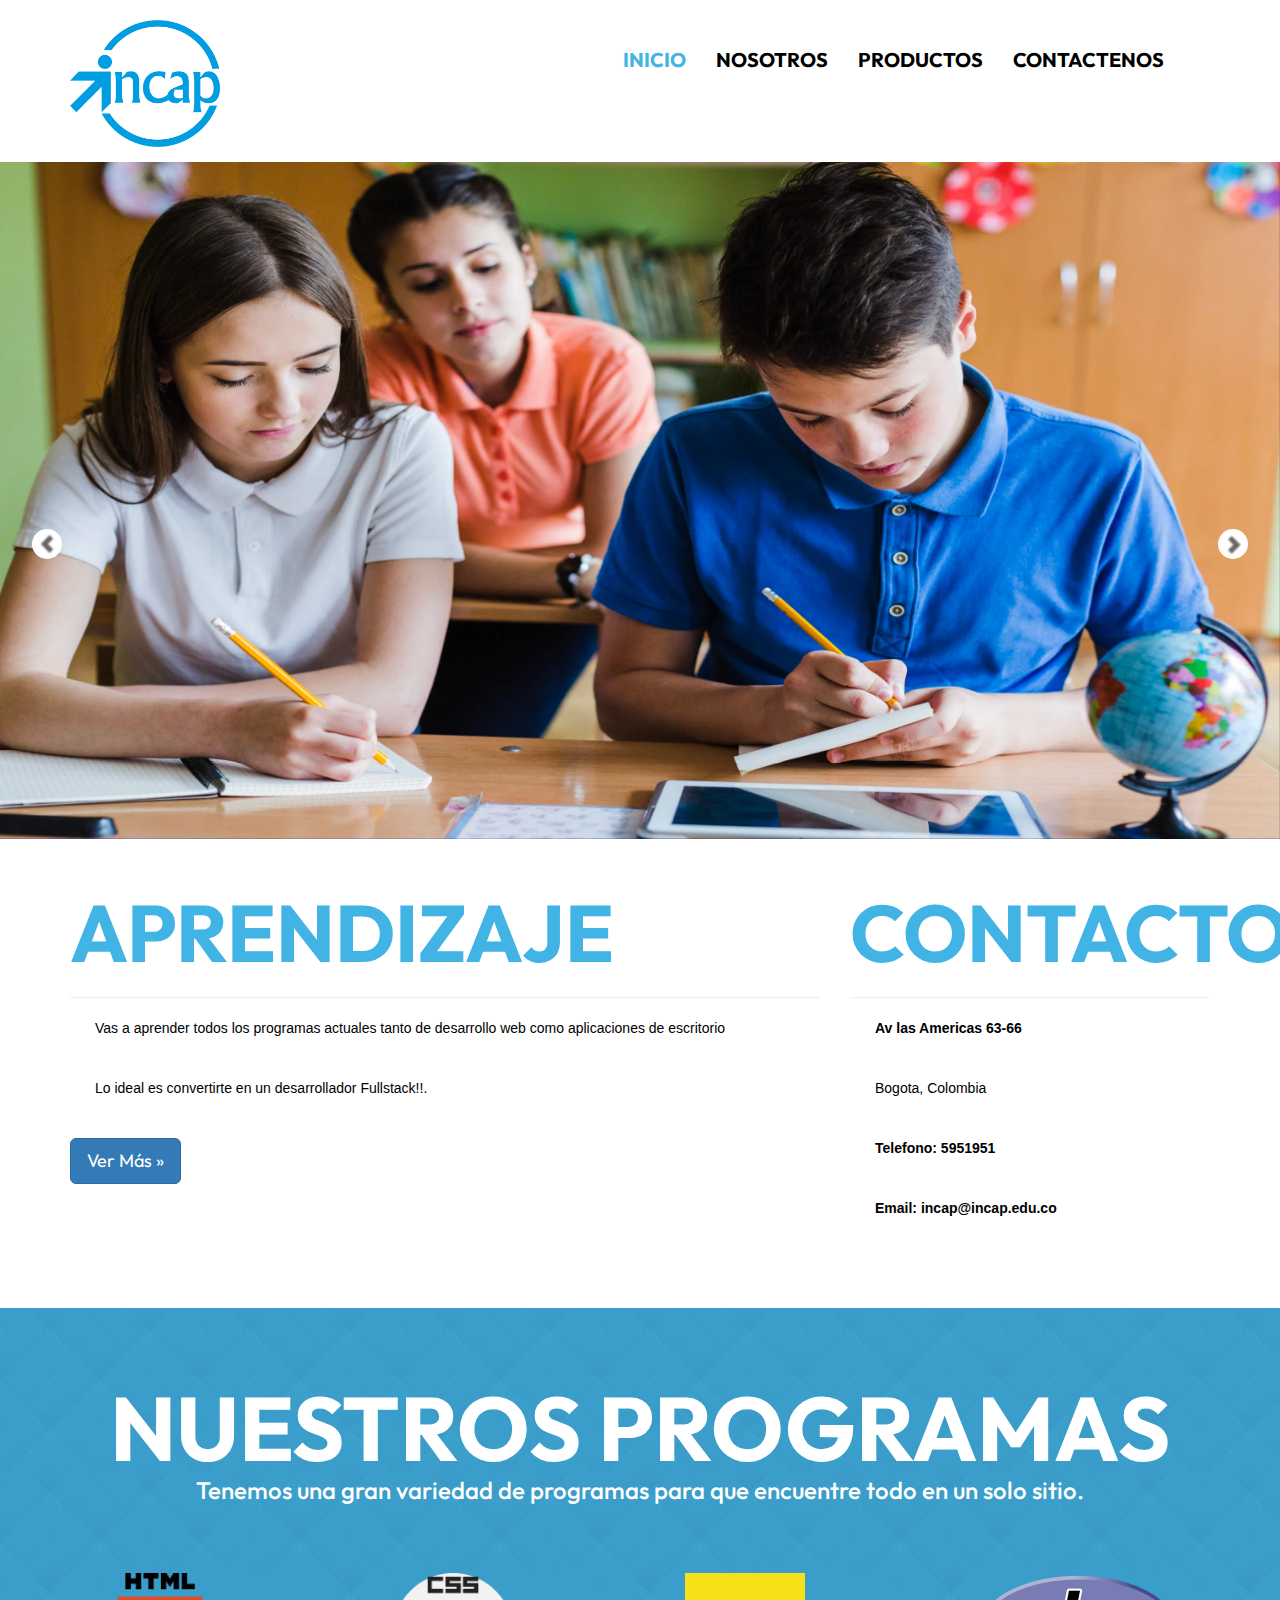
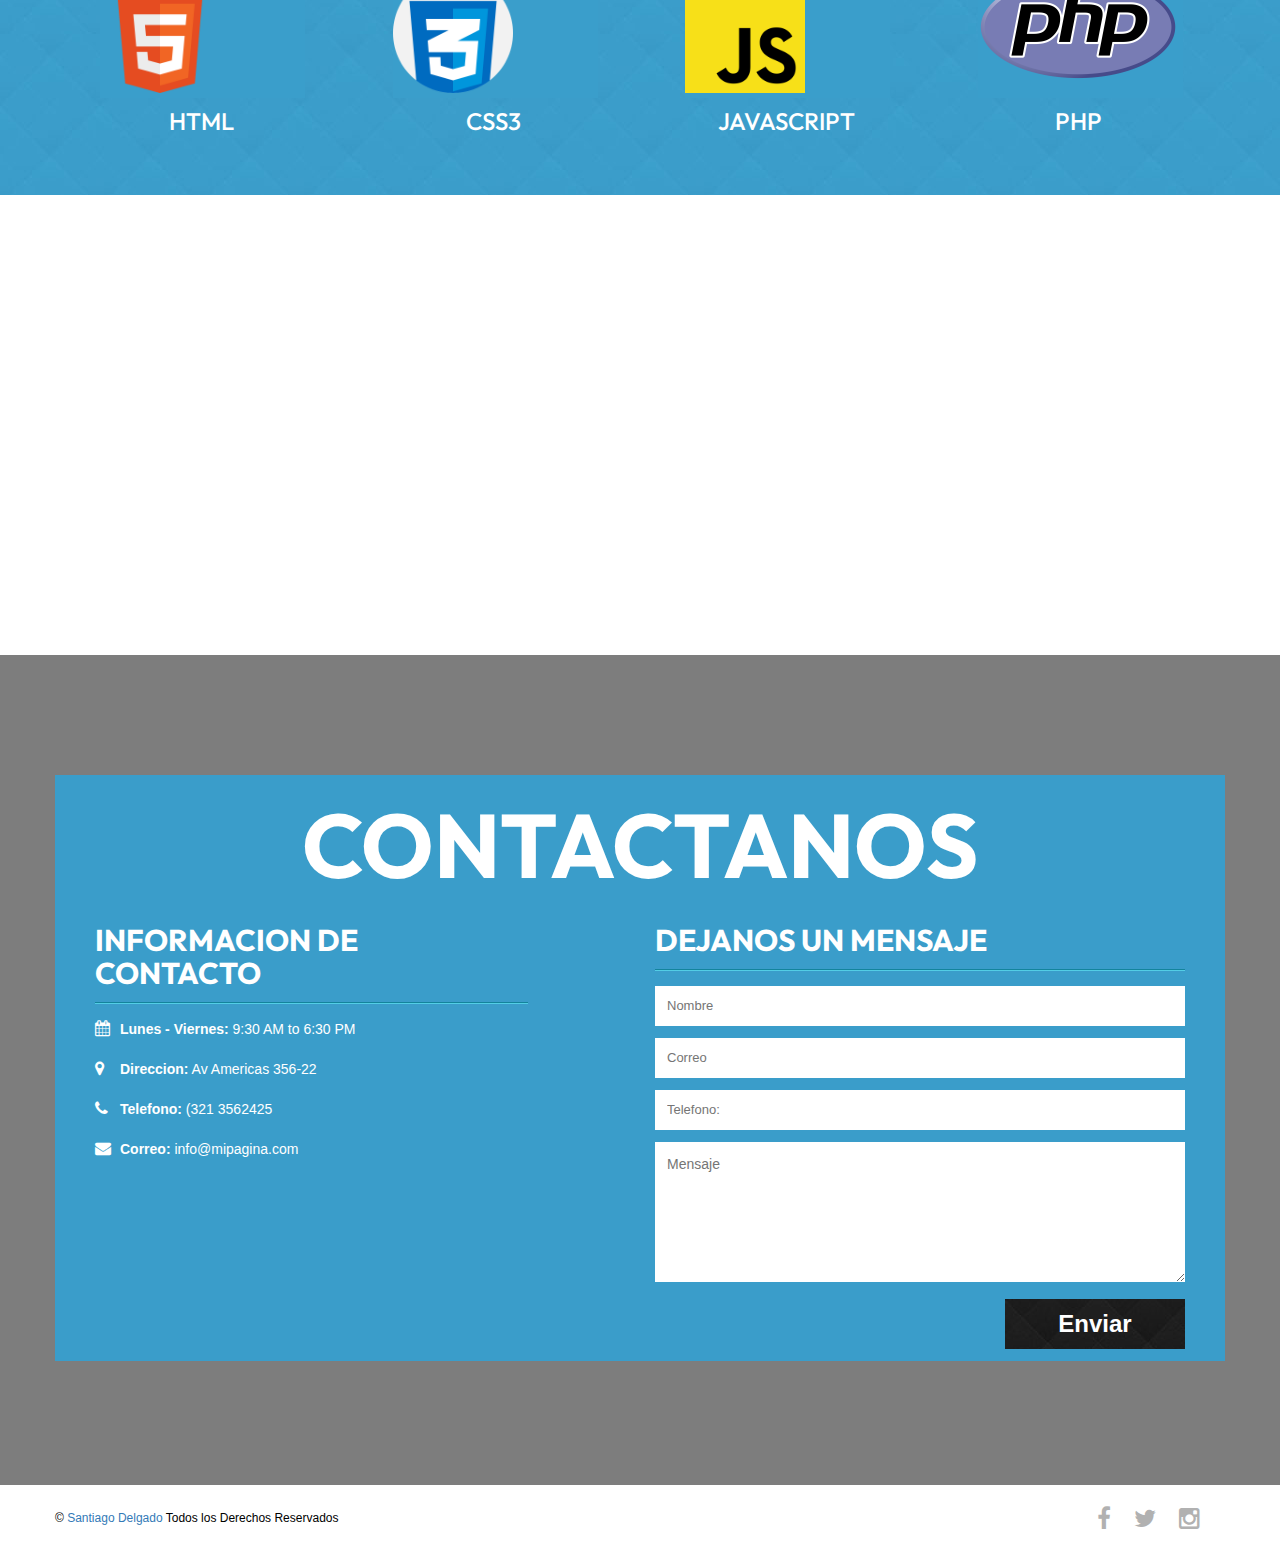
<file: semana 8/Ferreteria_bootstrap-20240326T133805Z-001/Ferreteria_bootstrap/index.html>
<!DOCTYPE html>
<html lang="en">
<head>
	<meta charset="UTF-8">
	<title>Mi Ferreteria</title>
	<link rel="stylesheet" href="css/font-awesome.min.css">
	<link rel="stylesheet" href="css/bootstrap.min.css">
	<link rel="stylesheet" href="css/style.css">
	<!-- link google font para bootstrap -->

</head>
<body>
	
	<header class="top-header">
		<div class="container">
			<div class="row">
				<div class="col-xs-5 header-logo">
					<br>
					<a href="index.html"><img src="./img/logo-incap-azul.webp" width="150" height="150" alt="" class="img-responsive logo"></a>
				</div>

				<div class="col-md-7">
					<nav class="navbar navbar-default">
					  <div class="container-fluid nav-bar">
					   
					    <div class="navbar-header">
					      <button type="button" class="navbar-toggle collapsed" data-toggle="collapse" data-target="#bs-example-navbar-collapse-1">
					        <span class="sr-only">Toggle navigation</span>
					        <span class="icon-bar"></span>
					        <span class="icon-bar"></span>
					        <span class="icon-bar"></span>
					      </button>
					    </div>

					    
					    <div class="collapse navbar-collapse" id="bs-example-navbar-collapse-1">
					      
					      <ul class="nav navbar-nav navbar-right">
					        <li><a class="menu active" href="#home" >INICIO</a></li>
					        <li><a class="menu" href="nosotros.html">NOSOTROS</a></li>
					        <li><a class="menu" href="productos.html">PRODUCTOS </a></li>
					        <li><a class="menu" href="contacto.html"> CONTACTENOS</a></li>
					      </ul>
					    </div>
					  </div>
					</nav>
				</div>
			</div>
		</div>
	</header> 

	<section class="slider" id="home">
		<div class="container-fluid">
			<div class="row">

			    <div id="carouselHacked" class="carousel slide carousel-fade" data-ride="carousel">
					<div class="header-backup"></div>
			        <!-- Wrapper for slides -->
			        <div class="carousel-inner" role="listbox">
			            <div class="item active">
			            	<img src="./img/estudiantes slider2 .webp" alt="">
			                <div class="carousel-caption">
			                </div>
			            </div>
			            <div class="item">
			            	<img src="./img/estudiantes slider4.webp" alt="">
			                <div class="carousel-caption">
			                </div>
			            </div>
						<div class="item">
			            	<img src="./img/estudiantes slider.webp" alt="">
			                <div class="carousel-caption">
			                </div>
			            </div>
			          
			        <a class="left carousel-control" href="#carouselHacked" role="button" data-slide="prev">
			            <span class="glyphicon glyphicon-chevron-left" aria-hidden="true"></span>
			            <span class="sr-only">Previous</span>
			        </a>
			        <a class="right carousel-control" href="#carouselHacked" role="button" data-slide="next">
			            <span class="glyphicon glyphicon-chevron-right" aria-hidden="true"></span>
			            <span class="sr-only">Next</span>
			        </a>
			    </div>
			</div>
		</div>
	  </div>
	</section>

<section class="about">
 	<div class="container">
		<div class="row">
	      	<div class="col-md-8">
		        <h1>APRENDIZAJE</h1>
		        <hr>
		        <p>Vas a aprender todos los programas actuales tanto de desarrollo web como aplicaciones de escritorio </p>
		        <p>Lo ideal es convertirte en un desarrollador Fullstack!!.</p>
		        <a class="btn btn-primary btn-lg" href="#">Ver Más &raquo;</a>
	      	</div>
	      	<div class="col-md-4">
		        <h1>CONTACTO</h1>
		        <hr>
		        <address>
		          <p><strong>Av las Americas 63-66</strong></p>		          
		          <p>Bogota, Colombia</p>
		          <p><strong>Telefono: 5951951</strong></p>
		          <p><strong>Email: incap@incap.edu.co</strong></p>
	        	</address>
	      	</div>
    	</div>
 	</div>
 </section>

		

<section class="service text-center">
	<div class="container">
		<div class="row">
			<h2>Nuestros programas</h2>
			<h4>Tenemos una gran variedad de programas para que encuentre todo en un solo sitio.</h4>

			<div class="col-md-3 col-sm-6">
				<div class="single-service">
					<div class="single-service-img">
						<div class="service-img">
							<img class="img-responsive" src="./img/HTML5_logo_and_wordmark.svg.png" alt="" width="120" height="120">
						</div>
					</div>
					<h3>HTML</h3>
				</div>
			</div>

			<div class="col-md-3 col-sm-6">
				<div class="single-service">
					<div class="single-service-img">
						<div class="service-img">
							<img class="img-responsive" src="./img/css3.png" alt="" width="120" height="120">
						</div>
					</div>
					<h3>CSS3</h3>
				</div>
			</div>

			<div class="col-md-3 col-sm-6">
				<div class="single-service">
					<div class="single-service-img">
						<div class="service-img">
							<img class="img-responsive" src="./img/javascript.png" alt="" width="120" height="120">
						</div>
					</div>
					<h3>JAVASCRIPT</h3>
				</div>
			</div>

			<div class="col-md-3 col-sm-6">
				<div class="single-service">
					<div class="single-service-img">
						<div class="service-img">
							<img class="img-responsive" src="./img/PHP-logo.svg.png" alt="" width="200" height="200">
						</div>
					</div>
					<h3>PHP</h3>
				</div>
			</div>
		</div>
	</div>
</section>

<section class="sec_video">	
		<div class="container">
			<div class="row ">
	      		<div class="col-md-6">
					<iframe width="560" height="315" src="https://www.youtube.com/embed/3yM5uXp-T_0?si=d8dQvJ2pS72xjYQf" title="YouTube video player" frameborder="0" allow="accelerometer; autoplay; clipboard-write; encrypted-media; gyroscope; picture-in-picture; web-share" referrerpolicy="strict-origin-when-cross-origin" allowfullscreen></iframe>
				</div>
				
<!-- se inserta un nuevo contenedor de 6 columnas -->
				<div class="col-md-6" style="padding-left:50px ;">
					<iframe width="560" height="315" src="https://www.youtube.com/embed/EvKm8yhM7V8?si=46I5F8mWBus8pE1i" title="YouTube video player" frameborder="0" allow="accelerometer; autoplay; clipboard-write; encrypted-media; gyroscope; picture-in-picture; web-share" referrerpolicy="strict-origin-when-cross-origin" allowfullscreen></iframe>
				</div>
				  
				</div>
      		</div>
     	</div>
</section>



<section class="api-map" id="contact">
	<div class="container-fluid">
		<div class="row">
			<div class="col-md-12 map" id="map">
				<iframe src="https://www.google.com/maps/embed?pb=!1m18!1m12!1m3!1d3976.6820363277884!2d-74.06641768588726!3d4.650681143385764!2m3!1f0!2f0!3f0!3m2!1i1024!2i768!4f13.1!3m3!1m2!1s0x8e3f9a460671c2b3%3A0x8aaad9cffecd65f1!2sInstituto%20Colombiano%20de%20Aprendizaje%20INCAP!5e0!3m2!1ses!2sco!4v1632866204106!5m2!1ses!2sco" width="100%" height="100%" style="border:0;" allowfullscreen="" loading="lazy"></iframe>
			</div>
		</div>
	</div>
</section>

<section class="contact">
	<div class="container">
		<div class="row">
				<div class="contact-caption clearfix">
					<div class="contact-heading text-center">
						<h2>Contactanos</h2>
					</div>

					<div class="col-md-5 contact-info text-left">
						<h3>Informacion de Contacto</h3>
						<div class="info-detail">
							<ul><li><i class="fa fa-calendar"></i><span>Lunes - Viernes:</span> 9:30 AM to 6:30 PM</li></ul>
							<ul><li><i class="fa fa-map-marker"></i><span>Direccion:</span> Av Americas 356-22</li></ul>
							<ul><li><i class="fa fa-phone"></i><span>Telefono:</span> (321 3562425</li></ul>
							<ul><li><i class="fa fa-envelope"></i><span>Correo:</span> info@mipagina.com</li></ul>
						</div>
					</div>


					<div class="col-md-6 col-md-offset-1 contact-form">
						<h3>Dejanos un Mensaje</h3>

						<form class="form">
							<input class="name" type="text" placeholder="Nombre">
							<input class="email" type="email" placeholder="Correo">
							<input class="phone" type="text" placeholder="Telefono:">
							<textarea class="message" name="message" id="message" cols="30" rows="10" placeholder="Mensaje"></textarea>
							<input class="submit-btn" type="submit" value="Enviar">
						</form>
					</div>

				</div>
		</div>
	</div>
</section>



<footer class="footer clearfix">
	<div class="container">
		<div class="row">
			<div class="col-xs-6 footer-para">
				<p>&copy; <a href="https://www.mipagina.com">Santiago Delgado</a> Todos los Derechos Reservados</p>
			</div>

			<div class="col-xs-6 text-right">
				<a href=""><i class="fa fa-facebook"></i></a>
				<a href=""><i class="fa fa-twitter"></i></a>
				<a href=""><i class="fa fa-instagram"></i></a>
			</div>
		</div>
	</div>
</footer>


	<script src="js/jquery-2.1.1.js"></script>
<!-- borrar esta linea que esta en original -->
	<script src="js/gmaps.js"></script>
	<script src="js/smoothscroll.js"></script>
	<script src="js/bootstrap.min.js"></script>
	<script src="js/custom.js"></script>
	
</body>
</html>
</file>
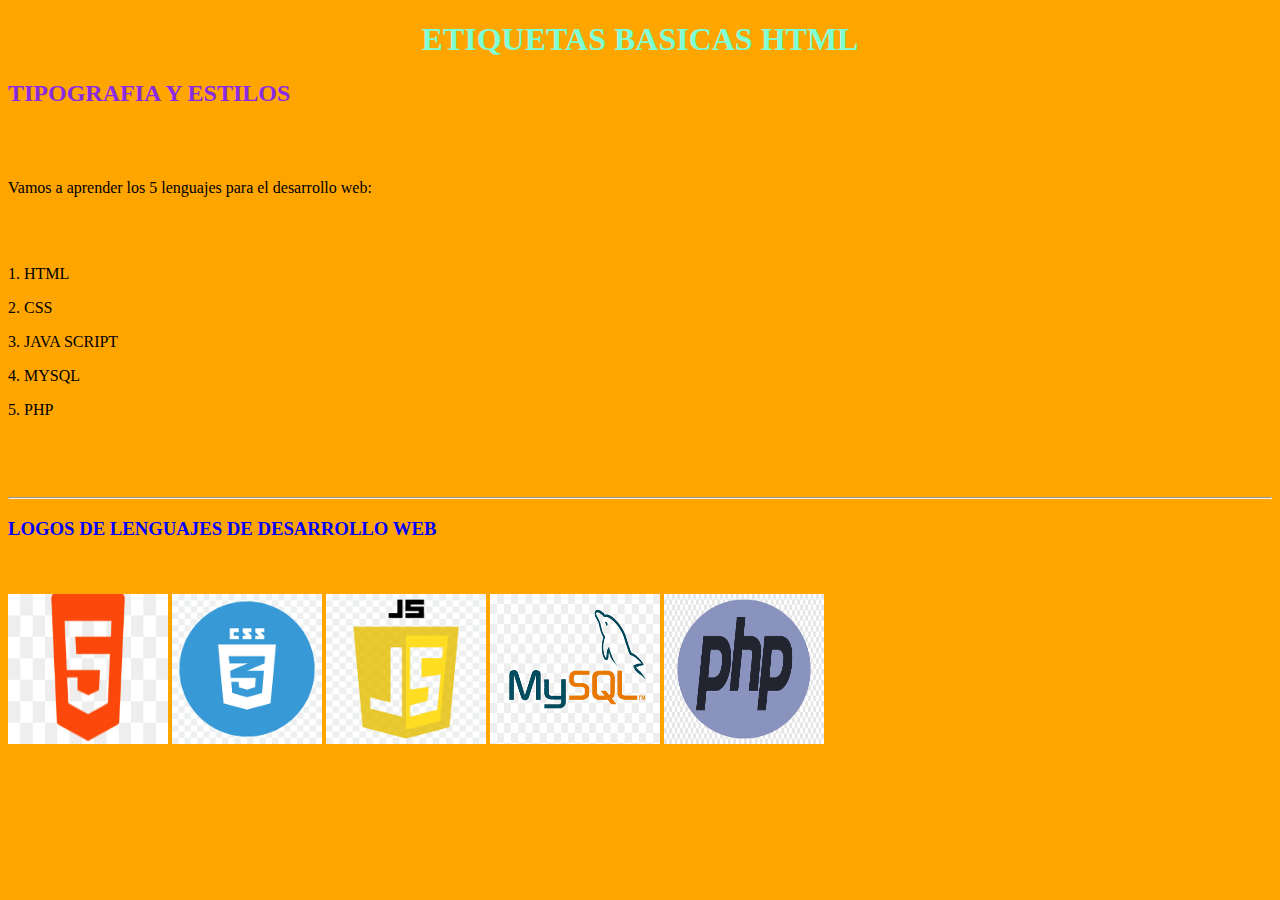
<file: HTML/INTRO HTML.html>
<!DOCTYPE html>
<html>
<head>
    <title>INTRO HTLM</title>
</head>
<body bgcolor="orange">
    <h1 style="color: aquamarine;font-size: 40;text-align: center;">ETIQUETAS BASICAS HTML</h1>
    <h2 style="color: blueviolet;font-family: 'Times New Roman', Times, serif;font-size: 20;">TIPOGRAFIA Y ESTILOS</h2>
    <br><br>
    <p>Vamos a aprender los 5 lenguajes para el desarrollo web: </p>
    <br><br>
    <p>1. HTML</p>
    <p>2. CSS</p>
    <p>3. JAVA SCRIPT</p>
    <p>4. MYSQL</p>
    <p>5. PHP</p>
    <br><br><br>
    <hr>
    <H3 style="color: blue;font-family: Georgia, 'Times New Roman', Times, serif;">LOGOS DE LENGUAJES DE DESARROLLO WEB</H3>
    <br><br>
    <img src="./logo html.jpg" alt="html" width="160" height="150">
    <img src="./logo css.png" alt="css" width="150" height="150">
    <img src="./logo java script.png" alt="java script" width="160" height="150">
    <img src="./logo mysql.png" alt="mysql" width="170" height="150">
    <img src="./logo php.png" alt="php" width="160" height="150">


</body>
</html>
</file>
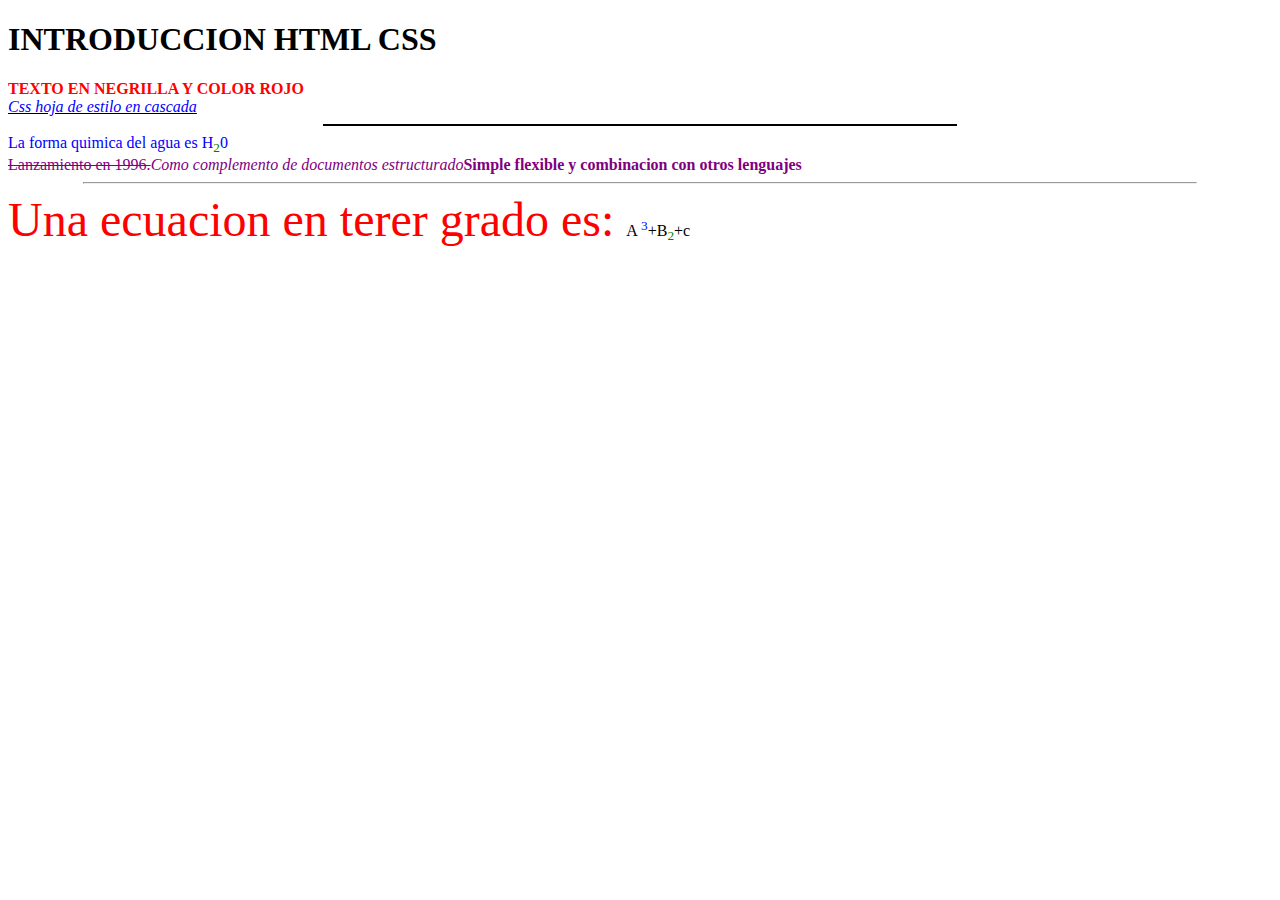
<file: HTML/introduccion.html>
<!DOCTYPE html>
<!-- Comienzo del documento total html -->
<html>
    <head>
        <!-- Muestra el titulo de la pag web en la pestaña del navegador web -->
        <title>INTRO HTML</title>
        <!-- Configura aceptacion de simbolos y caracteres especiales -->
        <meta charset="UTF-8">
    </head>
 <body>
<!-- COLOCA titulo principal de la pagina web-->
<h1>INTRODUCCION HTML CSS</h1>
<b><font color="red"> TEXTO EN NEGRILLA Y COLOR ROJO </font></b>
<br>
<u> <i><font color="blue">Css hoja de estilo en cascada</font> </font></i></u>
<hr align="center" width="50%" color="black">
<font color="blue" face="revie">La forma quimica del agua es H<sub><font color="green">2</font></sub>0</font>
<br>
<font color="purple"><s>Lanzamiento en 1996.</s><i>Como complemento de documentos estructurado</i><b>Simple
flexible y combinacion con otros lenguajes</b></font>
<hr align="center" width="88%">
<font color= "red" size="12" face="calibri">Una ecuacion en terer grado es:
</font>A <sup><font color="blue">3</font></sup>+B<sub><font color="green">2</font></sub>+c
    
</body>
</html>
 </body>
</html>
</file>
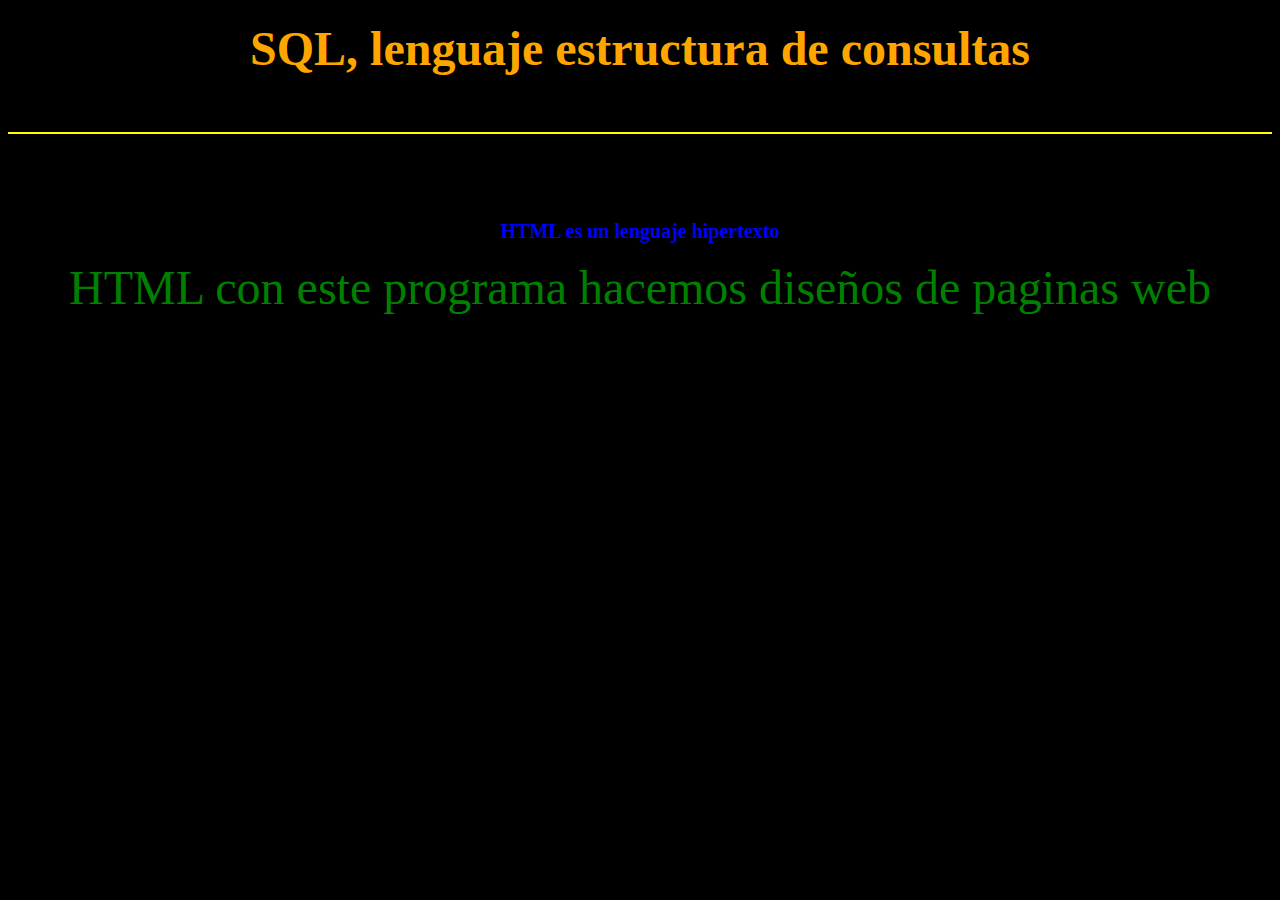
<file: HTML/practica etiquetas.html>
<!DOCTYPE html>
<html lang="en">
    <head>
    <meta charset="UTF-8">
    <meta http-equiv="X-UA-compatible" content="IE=edge">
    <meta name="viewport" content="width=device-width, initial-scale=1.0">
    <title>EJERCICIO 1</title>
</head>
<body bgcolor="=pink">
<center>
<h1><font color="orange" face="verdana" size="10">SQL, lenguaje estructura de consultas</font></h1>
<p><b>SQL, es un lenguaje</b>para <u>gestionar bases de datos relacionales</u>se aplican en medianas y grandes empresas</p>
<hr color="yellow">
<p><i>Lorem ipsum dolor sit, amet consectetur adipisicing elit. Repellat, Ullam, dignissimosea? Explicabo,non
asoeriores, eius eum unde, sit culpa enim natus atque porro aperiam impedit tempore expedita,</i></p>
<hr color="black">
<h2 style="color: blue;font-size: 20px;font-family: Jokerman;">HTML es un lenguaje hipertexto</h2>
<p><font color="green" face="ravie" size="10">HTML con este programa hacemos diseños de paginas web</font></p>
</center>
</body>
</html>
</file>
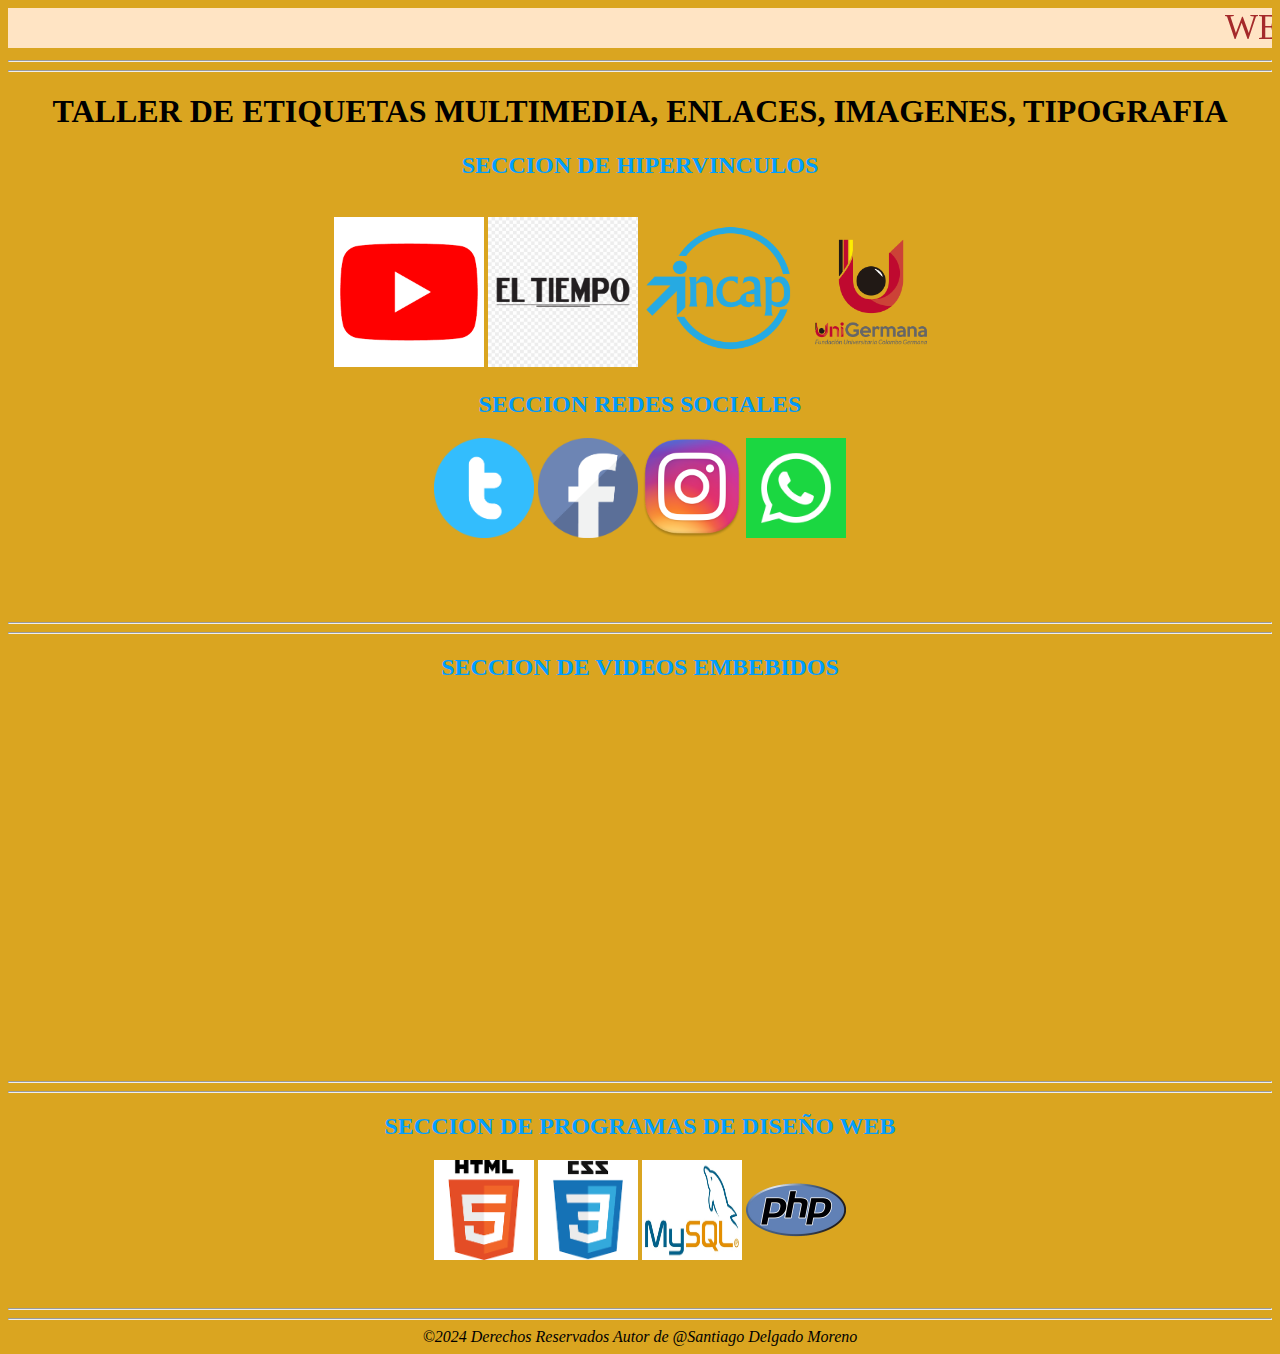
<file: Proyecto/SEMANA2_HIPERENLACES.html>
<!DOCTYPE html>
<html lang="en">
<head>
    <meta charset="UTF-8">
    <meta name="viewport" content="width=device-width, initial-scale=1.0">
    <title>Web HTML</title>
</head>
<body style="background-color: goldenrod;">
    <!-- Etiqueta marquesina con estilos en linea -->
    <marquee behavior="continue" direction="rigth"
    style="font-size: 35px;background-color:
    bisque;color: brown;">WEB HIPERVINCULOS Y VIDEOS</marquee>
    <br>
    <hr>
    <hr>
    <!-- Seccion de hipervinculos -->
    <h1 style="text-align: center;">TALLER DE ETIQUETAS MULTIMEDIA, ENLACES, IMAGENES, 
        TIPOGRAFIA</h1>
    <h2 style="text-align: center; color: rgb(1, 158, 255);">SECCION DE HIPERVINCULOS</h2>
    <br>
    <center>
        <a href="https://www.youtube.com/" target="_blank"
        title="youtube"><img class="responsive" src="./img/youtube.png" alt="youtube" width="150" height="150"></a>
        <a href="https://www.eltiempo.com/" target="_blank" title="Eltiempo"> <img class="responsive" src="./img/el-tiempo-logo-.png" alt="Eltiempo" width="150" height="150"></a>
        <a href="https://www.incap.edu.co/" target="_blank" title="incap"> <img class="responsive" src="./img/incap.png" alt="Incap" width="150" height="150"></a>
        <a href="https://www.unigermana.edu.co/" target="_blank" title="unigermana"> <img class="responsive" src="./img/Logo-UniGermana.png" alt="unigermana" width="150" height="150"></a>
    </center>
<!-- Seccion de Redes Sociales -->
<h2 style="text-align: center;color: rgb(1, 153, 248);">SECCION REDES SOCIALES</h2>
<center>
<img class="responsive" src="./img/twitter.png" alt="" width="100" height="100"> 
<img class="responsive" src="./img/face.png" alt="" width="100" height="100"> 
<img class="responsive" src="./img/instagram.png" alt="" width="100" height="100"> 
<img class="responsive" src="./img/whatsapp.png" alt="" width="100" height="100">
</center>
<br><br><br><br>
<hr>
<hr>
<!-- Seccion De Video embebido -->
<h2 style="text-align: center;color: rgb(0, 157, 255);">SECCION DE VIDEOS EMBEBIDOS</h2>
<br>
<center>
    <iframe width="560" height="315" src="https://www.youtube.com/embed/b3LSVDQPbxU?si=nqTCuhsrs2Bog5Mp" title="YouTube video player" frameborder="0" allow="accelerometer; autoplay; clipboard-write; encrypted-media; gyroscope; picture-in-picture; web-share" allowfullscreen></iframe>
</center>
<br><br>
<hr>
<hr>
<!-- Seccion de Programas de Diseñor Web -->
<h2 style="text-align: center;color: rgb(3, 158, 255);">SECCION DE PROGRAMAS DE DISEÑO WEB</h2>
<center>
<img class="responsive" src="./img/HTML5.png" alt="" width="100" height="100">
<img class="responsive" src="./img/css3.png" alt="" width="100" height="100">
<img class="responsive" src="./img/mysql-logo2.jpg" alt="" width="100" height="100">
<img class="responsive" src="./img/php.png" alt="" width="100" height="100">
</center>
<br><br>
<hr>
<hr>
<center>
<cite style="text-align: center;">&copy;2024 Derechos Reservados Autor de @Santiago Delgado Moreno</cite>
</center>
</body>
</html>
</file>
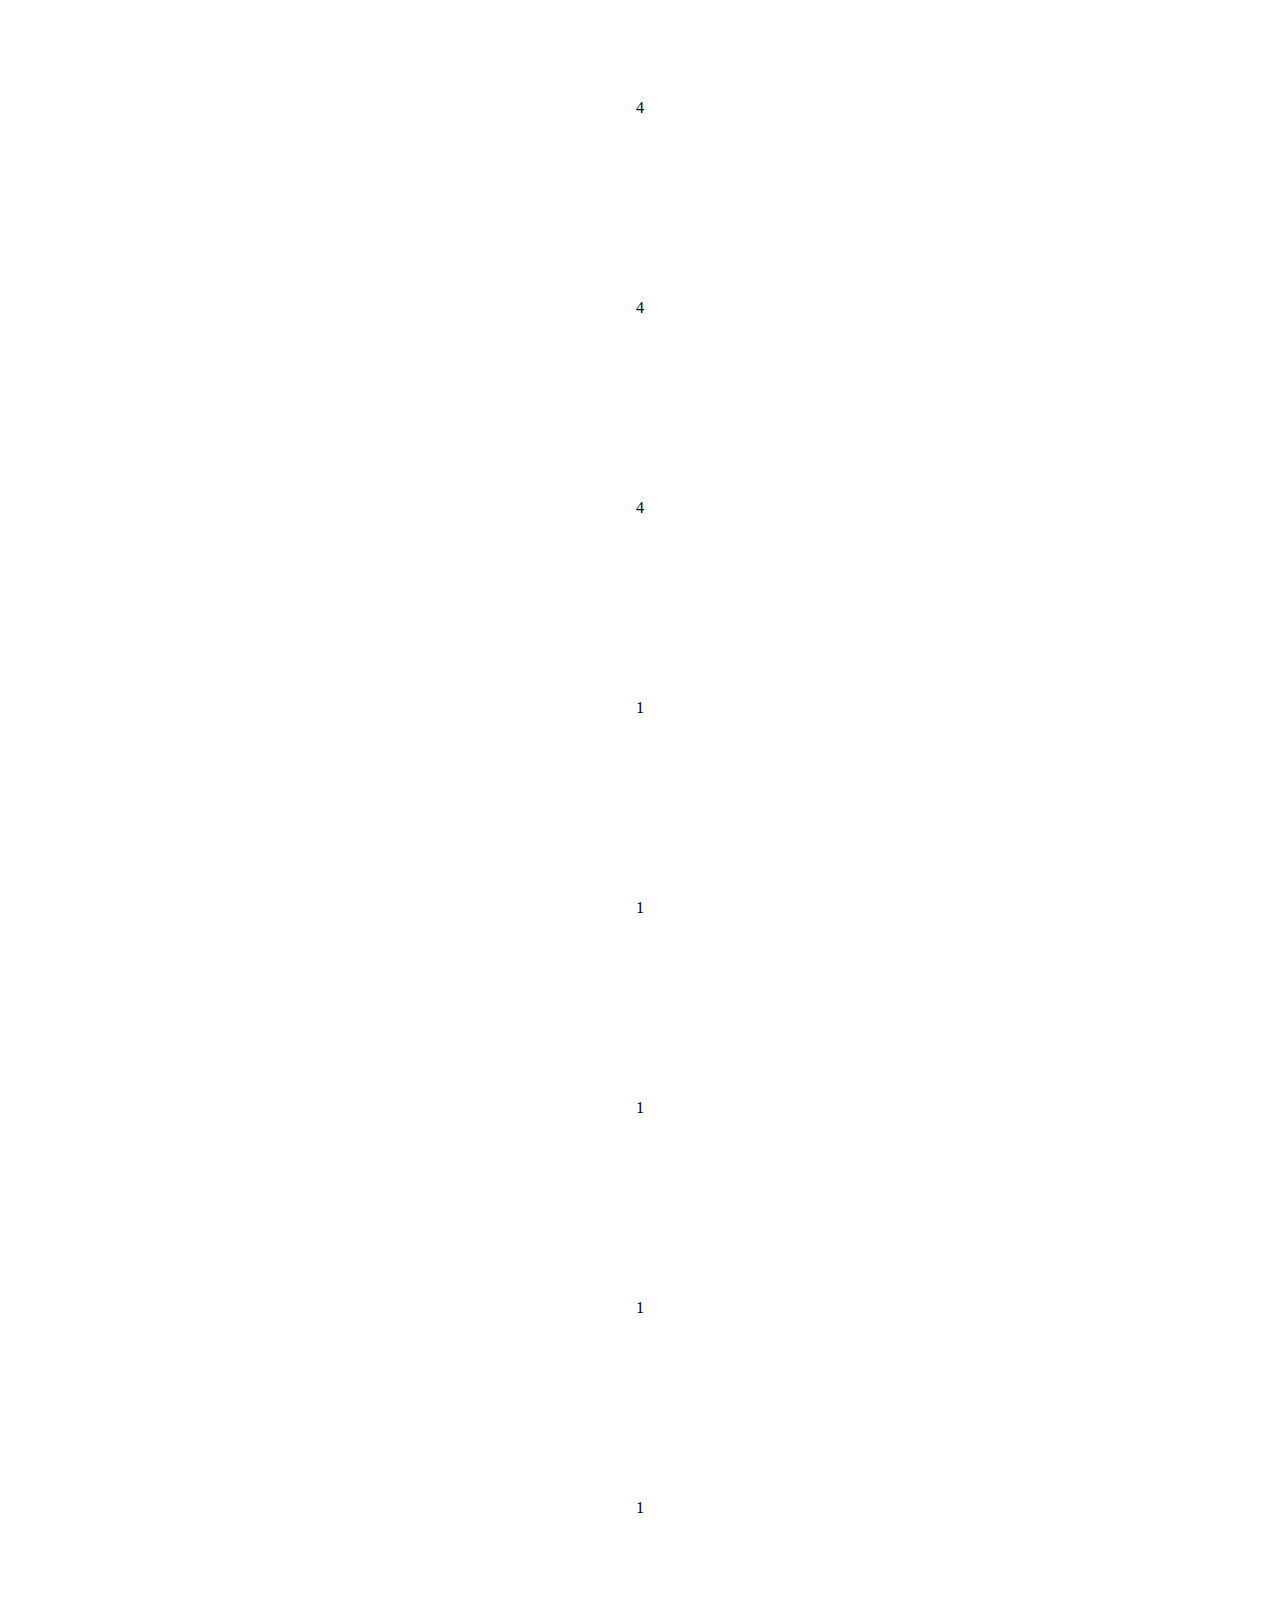
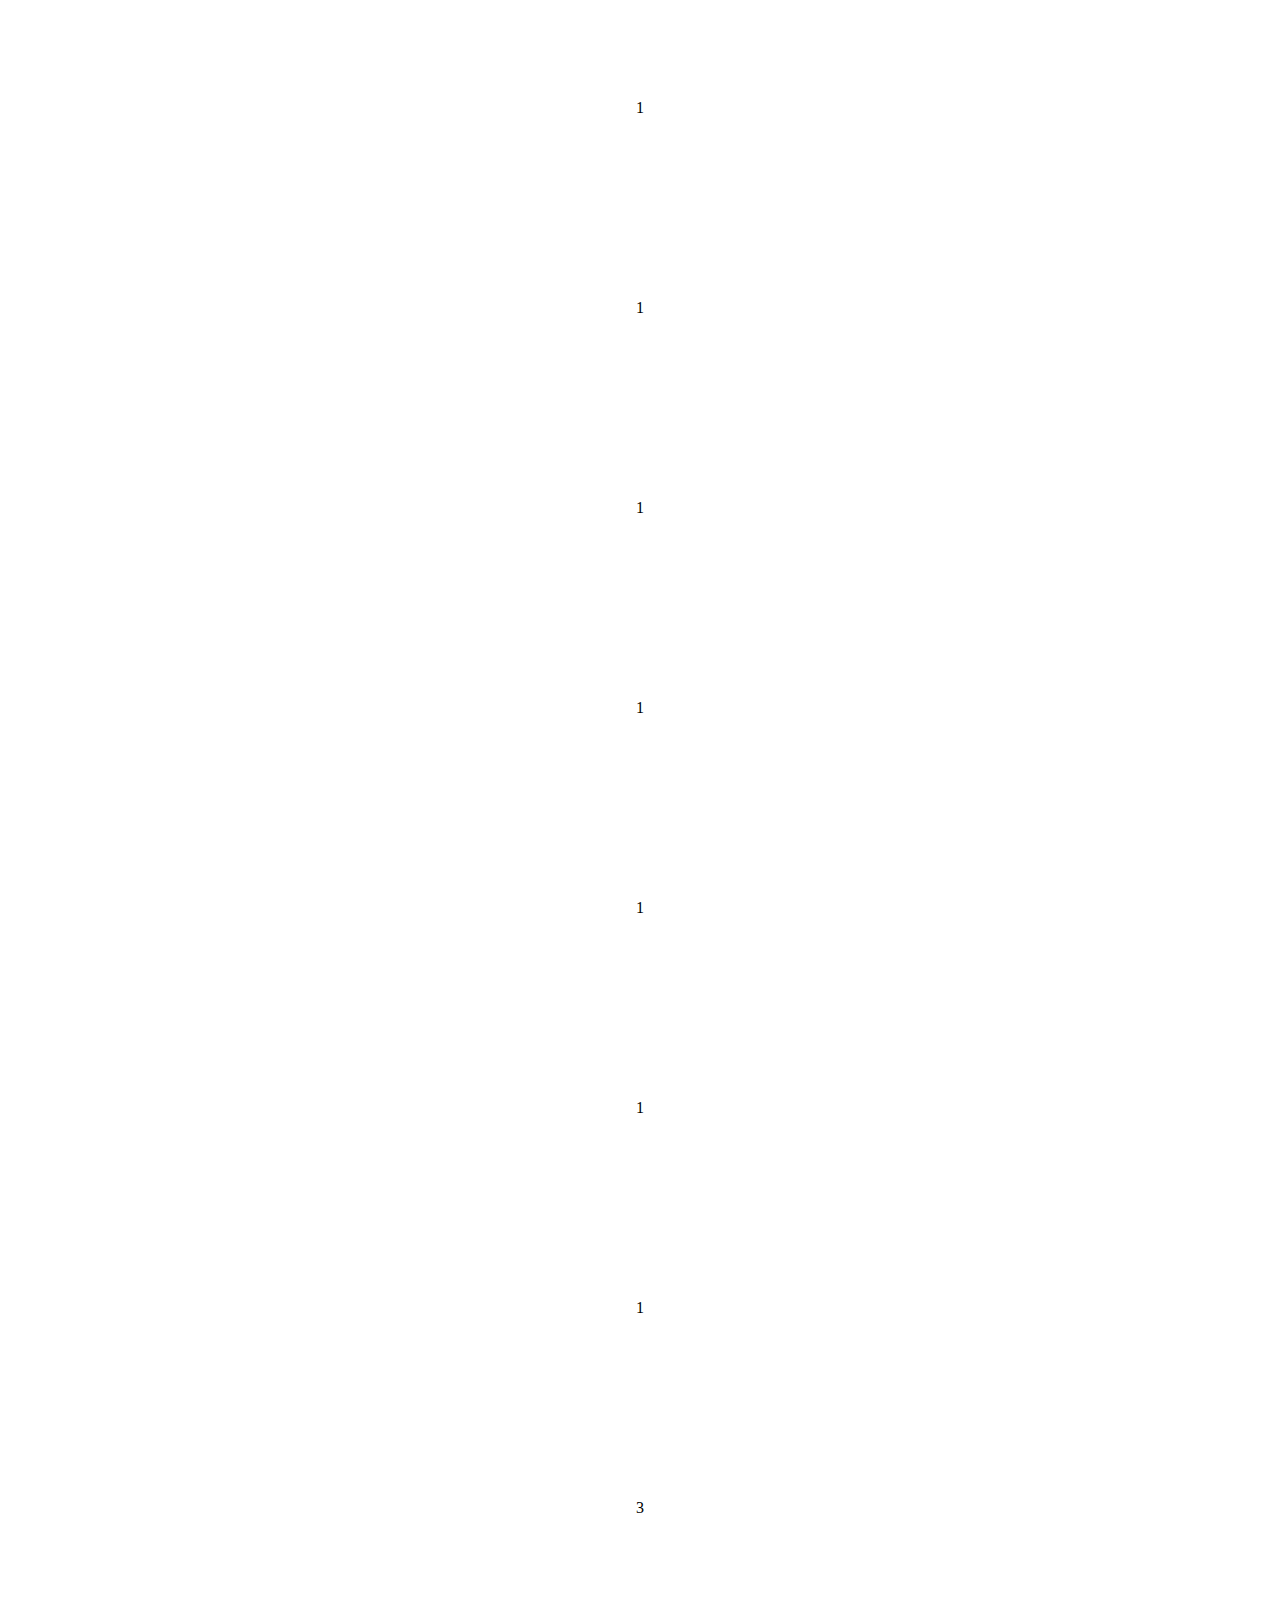
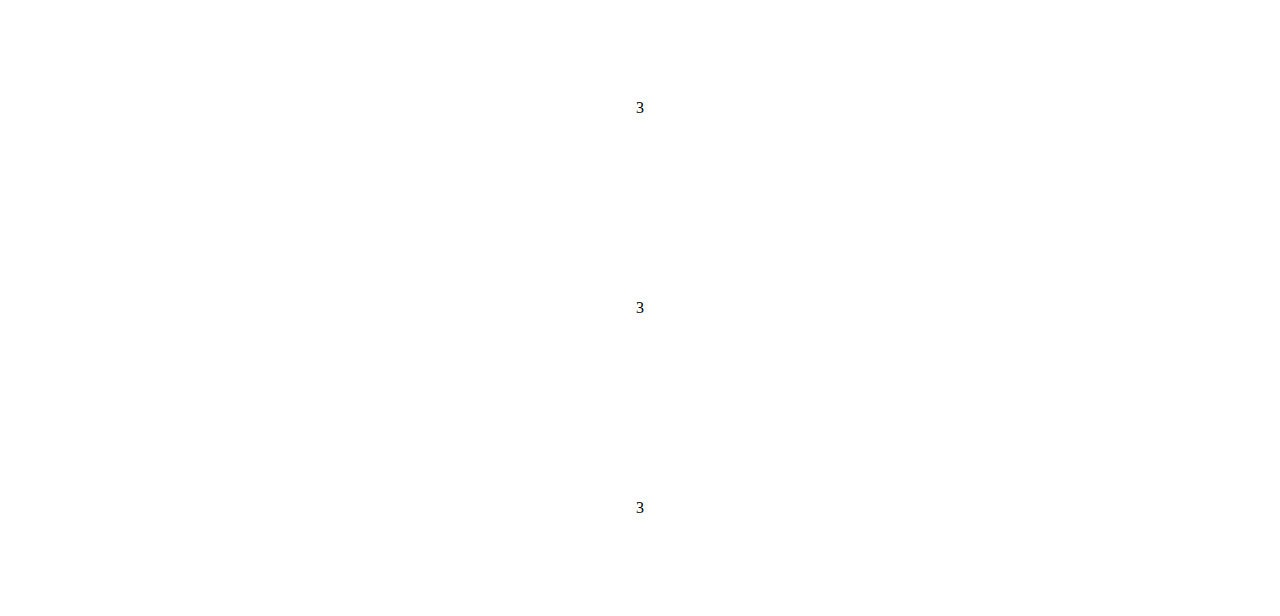
<file: SEMANA 7/control grid bootstrap.html>
<!DOCTYPE html>
<html lang="en">
<head>
    <meta charset="UTF-8">
    <meta name="viewport" content="width=device-width, initial-scale=1.0">
    <title>BOOTSTRAP</title>
    <!-- link bootstrap css -->
    <link rel="stylesheet" href="https://cdn.jsdelivr.net/npm/bootstrap@5.0.2/dist/css/bootstrap.min.css" rel="stylesheet" integrity="sha384-EVSTQN3/azprG1Anm3QDgpJLIm9Nao0Yz1ztcQTwFspd3yD65VohhpuuCOmLASjC"
    crossorigin="anonymous">
    <style>
        div[class^=col]{
            height: 200px;
            display: flex;
            align-items: center;
            justify-content: center;
        }
    </style>
</head>
<body>
    <div class="container">
        <div class="row">
            <div class="col-4 border bg-success">4</div>
            <div class="col-4 border bg-success">4</div>
            <div class="col-4 border bg-success">4</div>
        </div>
    <div class="row">
        <div class="col-1 bg-warning">1</div>
        <div class="col-1 bg-warning">1</div>
        <div class="col-1 bg-warning">1</div>
        <div class="col-1 bg-warning">1</div>
        <div class="col-1 bg-warning">1</div>
        <div class="col-1 bg-warning">1</div>
        <div class="col-1 bg-warning">1</div>
        <div class="col-1 bg-warning">1</div>
        <div class="col-1 bg-warning">1</div>
        <div class="col-1 bg-warning">1</div>
        <div class="col-1 bg-warning">1</div>
        <div class="col-1 bg-warning">1</div>
    </div>
    <div class="row">
        <div class="col-3 border bg-primary">3</div>
        <div class="col-3 border bg-primary">3</div>
        <div class="col-3 border bg-primary">3</div>
        <div class="col-3 border bg-primary">3</div>
    </div>
    </div>
    
    
    <!-- link bootstrap javascript -->
    
    <script src="https://cdn.jsdelivr.net/npm/bootstrap@5.0.2/dist/js/bootstrap.bundle.min.js" integrity="sha384-MrcW6ZMFYlzcLA8Nl+NtUVF0sA7MsXsP1UyJoMp4YLEuNSfAP+JcXn/tWtIaxVXM" crossorigin="anonymous"></script>
</body>
</html>
</file>
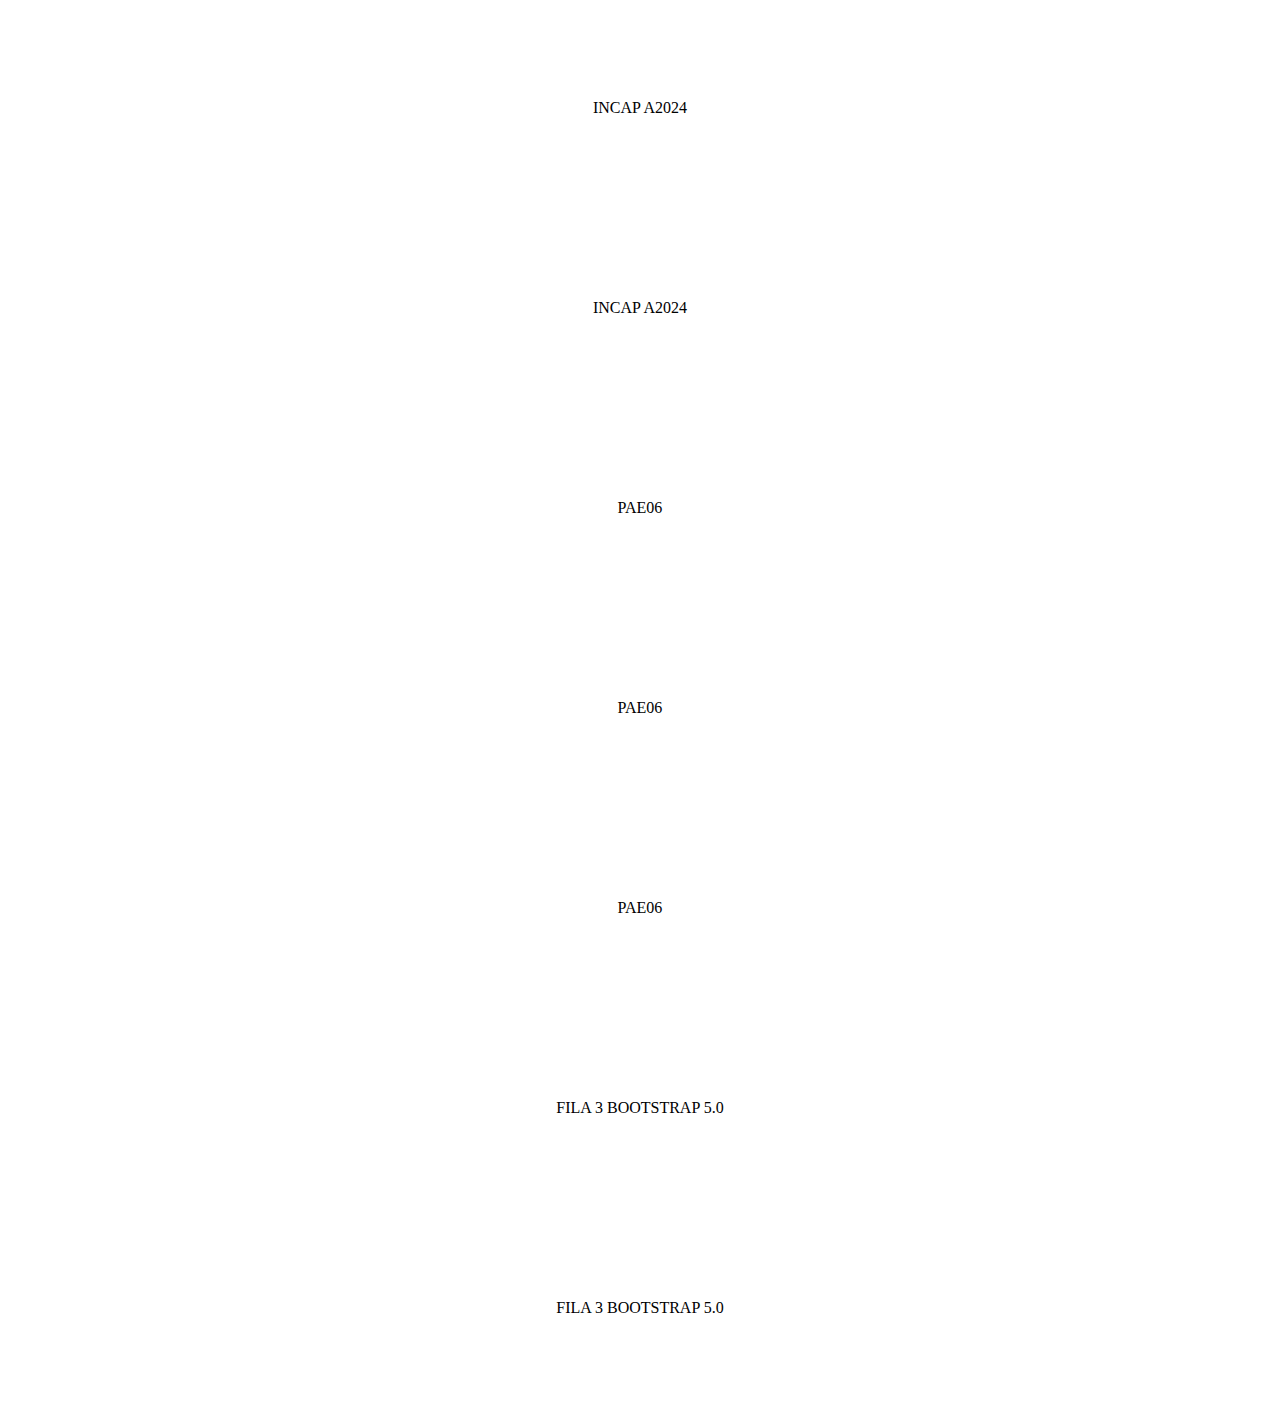
<file: SEMANA 7/taller grids bootstrap 2.html>
<!DOCTYPE html>
<html lang="en">
<head>
    <meta charset="UTF-8">
    <meta name="viewport" content="width=device-width, initial-scale=1.0">
    <title>BOOTSTRAP2</title>
    <!-- link bootstrap css -->
    <link rel="stylesheet" href="https://cdn.jsdelivr.net/npm/bootstrap@5.0.2/dist/css/bootstrap.min.css" rel="stylesheet" integrity="sha384-EVSTQN3/azprG1Anm3QDgpJLIm9Nao0Yz1ztcQTwFspd3yD65VohhpuuCOmLASjC"
    crossorigin="anonymous">
    <style>
        div[class^=col]{
            height: 200px;
            display: flex;
            align-items: center;
            justify-content: center;
        }
    </style>
</head>
<body>
    <div class="container">
        <div class="row">
            <div class="col-12 col-md-8 col-lg-6 col-xl-9 border bg-success text-danger">INCAP A2024</div>
            <div class="col-12 col-md-4 col-lg-6 col-xl-3 border bg-success text-danger">INCAP A2024</div>
        </div>
<div class="row">
    <div class="col1-12 col-md-4 col-lg-3 col-xl-3 border bg-danger text-light">PAE06</div>
    <div class="col1-12 col-md-4 col-lg-3 col-xl-6 border bg-danger text-light">PAE06</div>
    <div class="col1-12 col-md-4 col-lg-6 col-xl-3 border bg-danger text-light">PAE06</div>
</div>
<div class="row">
    <div class="col-sm-12 col-md-7 col-lg-9 col-xl-5 border bg-warning text-primary">FILA 3 BOOTSTRAP 5.0</div>
    <div class="col-sm-12 col-md-5 col-lg-3 col-xl-7 border bg-warning text-primary">FILA 3 BOOTSTRAP 5.0</div>
</div>
    </div>



    <!-- link bootstrap javascript -->
    
    <script src="https://cdn.jsdelivr.net/npm/bootstrap@5.0.2/dist/js/bootstrap.bundle.min.js" integrity="sha384-MrcW6ZMFYlzcLA8Nl+NtUVF0sA7MsXsP1UyJoMp4YLEuNSfAP+JcXn/tWtIaxVXM" crossorigin="anonymous"></script>
</body>
</html>
</file>
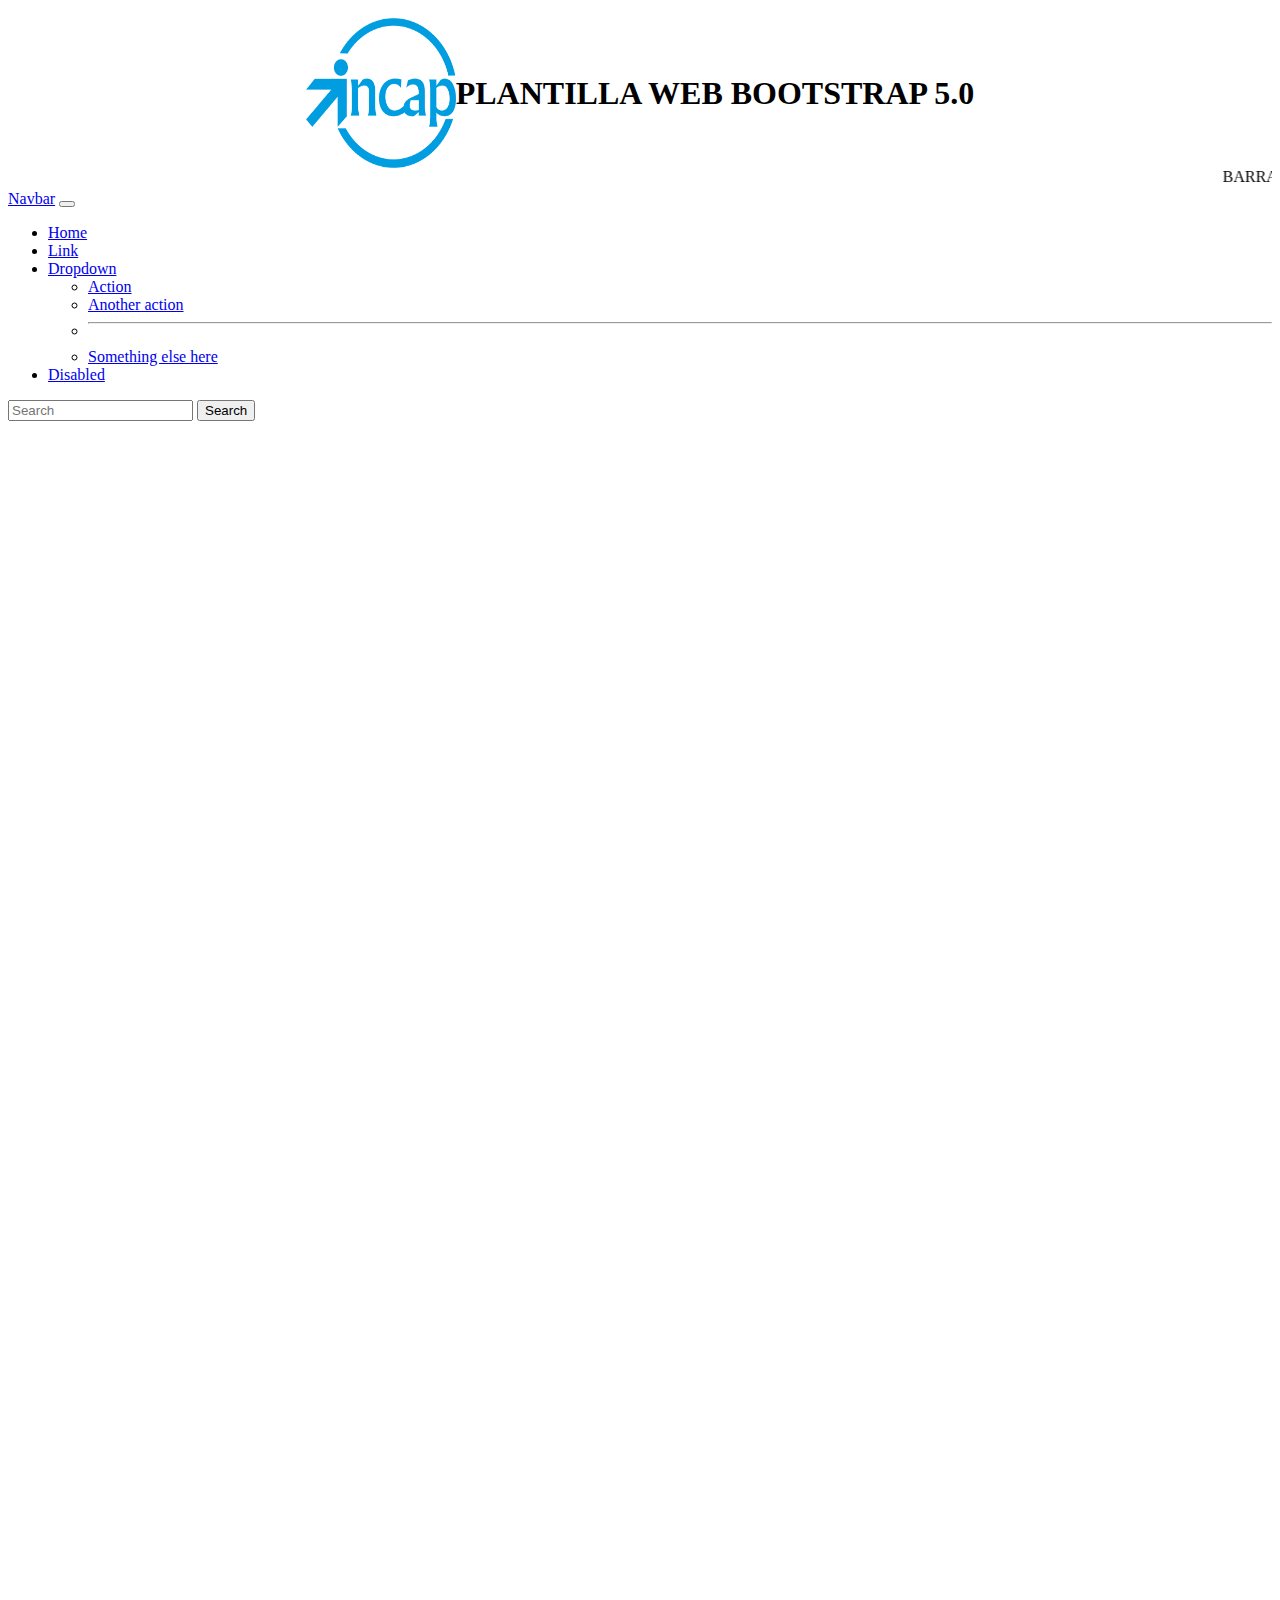
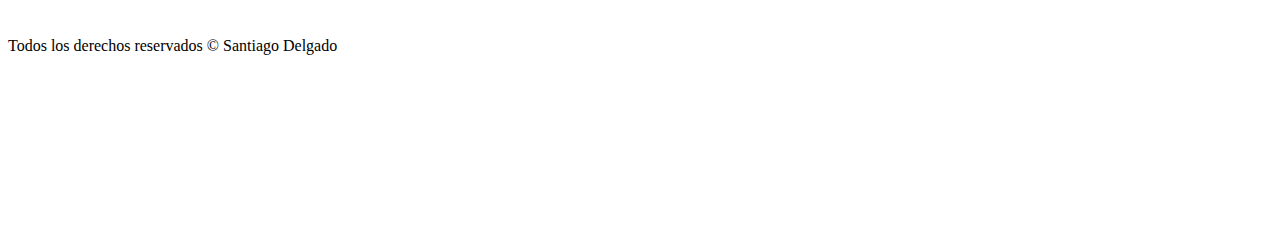
<file: semana 8/taller plantilla web bootstrap.html>
<!DOCTYPE html>
<html lang="en">
<head>
    <meta charset="UTF-8">
    <meta name="viewport" content="width=device-width, initial-scale=1.0">
    <title>Web bootstrap 5</title>
    <link href="https://cdn.jsdelivr.net/npm/bootstrap@5.0.2/dist/css/bootstrap.min.css" rel="stylesheet" integrity="sha384-EVSTQN3/azprG1Anm3QDgpJLIm9Nao0Yz1ztcQTwFspd3yD65VohhpuuCOmLASjC" crossorigin="anonymous">
    <style>
        .container{
            padding-bottom: 5px; /* margen inferior*/
            padding-top: 10px; /* margen superior*/
        }
        header{
            display: flex;
            flex-direction: row;
            justify-content: center;
            align-items: center;
        }
        section,aside{
            height: 600px;
        }
        footer{
            height: 200px;
        }
    </style>
</head>
<body>
    <div class="container">
        <div class="row">
            <header class="col-sm-12 col-md-12 col-lg-12 col-xl-12 bg-primary border border-success text-white">
                <img src="./img/logo-incap-azul.webp" alt="" width="150" height="150"> <h1>PLANTILLA WEB BOOTSTRAP 5.0</h1>
            </header>
        </div>
        <div class="row">
            <nav class="col-sm-12 col-md-12 col-lg-12 col-xl-12 bg-secondary border-success">
                <marquee behavior="continue" direction="rigth"> BARRA NAV BOOTSTRAP 5.0</marquee>
                <nav class="navbar navbar-expand-lg navbar-light bg-light">
                    <div class="container-fluid">
                      <a class="navbar-brand" href="#">Navbar</a>
                      <button class="navbar-toggler" type="button" data-bs-toggle="collapse" data-bs-target="#navbarSupportedContent" aria-controls="navbarSupportedContent" aria-expanded="false" aria-label="Toggle navigation">
                        <span class="navbar-toggler-icon"></span>
                      </button>
                      <div class="collapse navbar-collapse" id="navbarSupportedContent">
                        <ul class="navbar-nav me-auto mb-2 mb-lg-0">
                          <li class="nav-item">
                            <a class="nav-link active" aria-current="page" href="#">Home</a>
                          </li>
                          <li class="nav-item">
                            <a class="nav-link" href="#">Link</a>
                          </li>
                          <li class="nav-item dropdown">
                            <a class="nav-link dropdown-toggle" href="#" id="navbarDropdown" role="button" data-bs-toggle="dropdown" aria-expanded="false">
                              Dropdown
                            </a>
                            <ul class="dropdown-menu" aria-labelledby="navbarDropdown">
                              <li><a class="dropdown-item" href="#">Action</a></li>
                              <li><a class="dropdown-item" href="#">Another action</a></li>
                              <li><hr class="dropdown-divider"></li>
                              <li><a class="dropdown-item" href="#">Something else here</a></li>
                            </ul>
                          </li>
                          <li class="nav-item">
                            <a class="nav-link disabled" href="#" tabindex="-1" aria-disabled="true">Disabled</a>
                          </li>
                        </ul>
                        <form class="d-flex">
                          <input class="form-control me-2" type="search" placeholder="Search" aria-label="Search">
                          <button class="btn btn-outline-success" type="submit">Search</button>
                        </form>
                      </div>
                    </div>
                  </nav>
            </nav>
        </div>
        <div class="row">
            <section class="col-sm-12 col-md-6 col-lg-7 col-xl-8 bg-success border-info text-center">
                
            </section>
            <aside class="col-sm-12 col-md-6 col-lg-5 col-xl-4 bg-warning border-success text-center">
                <iframe width="250" height="265" src="https://www.youtube.com/embed/XXllX0A_9KQ?si=-bR2xBl-V8ZRz8PO" title="YouTube video player" frameborder="0" allow="accelerometer; autoplay; clipboard-write; encrypted-media; gyroscope; picture-in-picture; web-share" referrerpolicy="strict-origin-when-cross-origin" allowfullscreen></iframe>
            </aside>
        </div>
        <div class="row">
            <footer class="col-sm-12 col-md-12 col-lg-12 col-xl-12 bg-danger border-success text-white text-center">
                <p>Todos los derechos reservados &copy; Santiago Delgado</p>
            </footer>
        </div>
    </div>


    <script src="https://cdn.jsdelivr.net/npm/bootstrap@5.0.2/dist/js/bootstrap.bundle.min.js" integrity="sha384-MrcW6ZMFYlzcLA8Nl+NtUVF0sA7MsXsP1UyJoMp4YLEuNSfAP+JcXn/tWtIaxVXM" crossorigin="anonymous"></script>
</body>
</html>
</file>
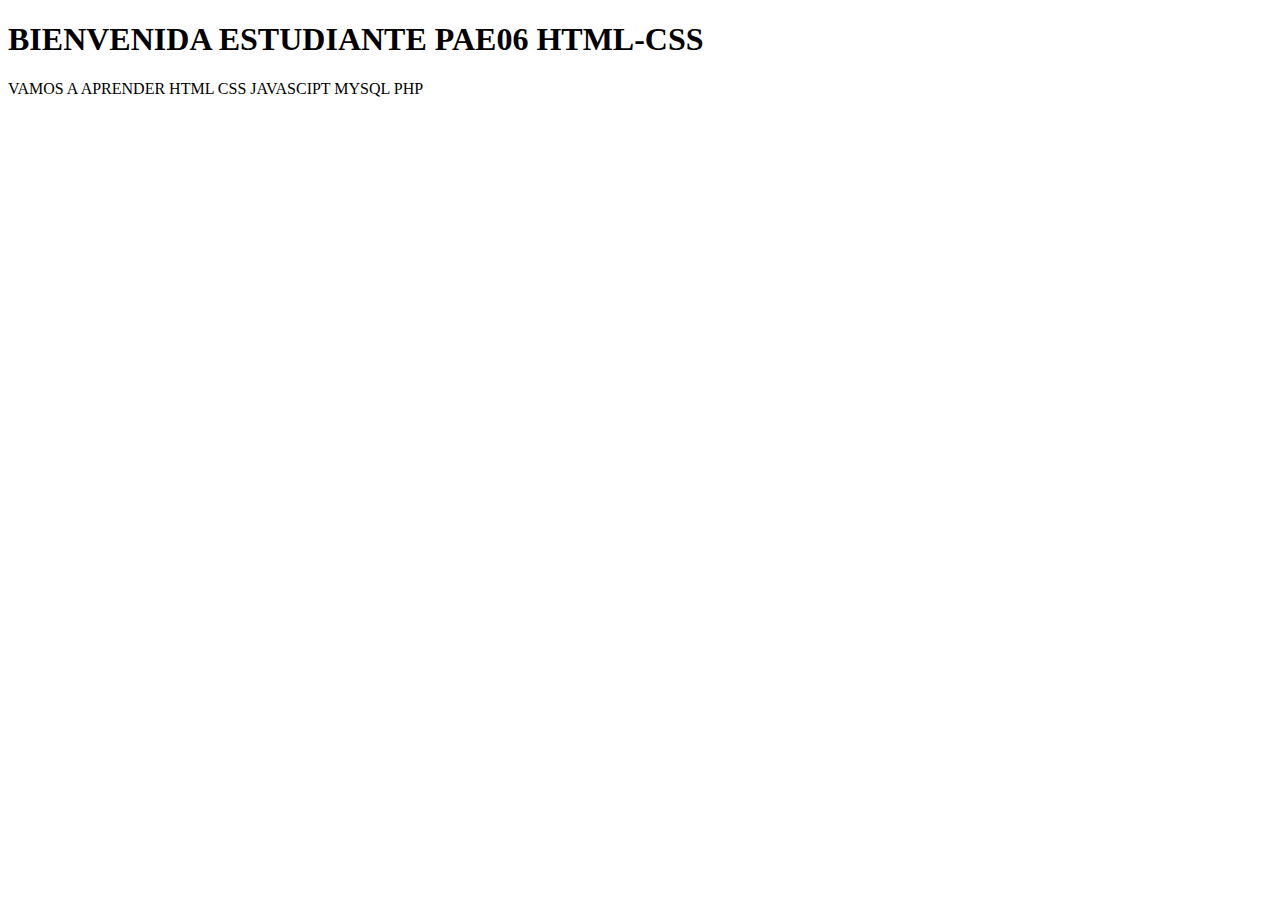
<file: SEMANA3/bienvenida.html>
<!DOCTYPE html>
<html lang="en">
<head>
    <meta charset="UTF-8">
    <meta name="viewport" content="width=device-width, initial-scale=1.0">
    <title>Document</title>
</head>
<body>
    <h1>BIENVENIDA ESTUDIANTE PAE06 HTML-CSS</h1>
    <P>VAMOS A APRENDER HTML CSS JAVASCIPT MYSQL PHP</P>
</body>
</html>
</file>
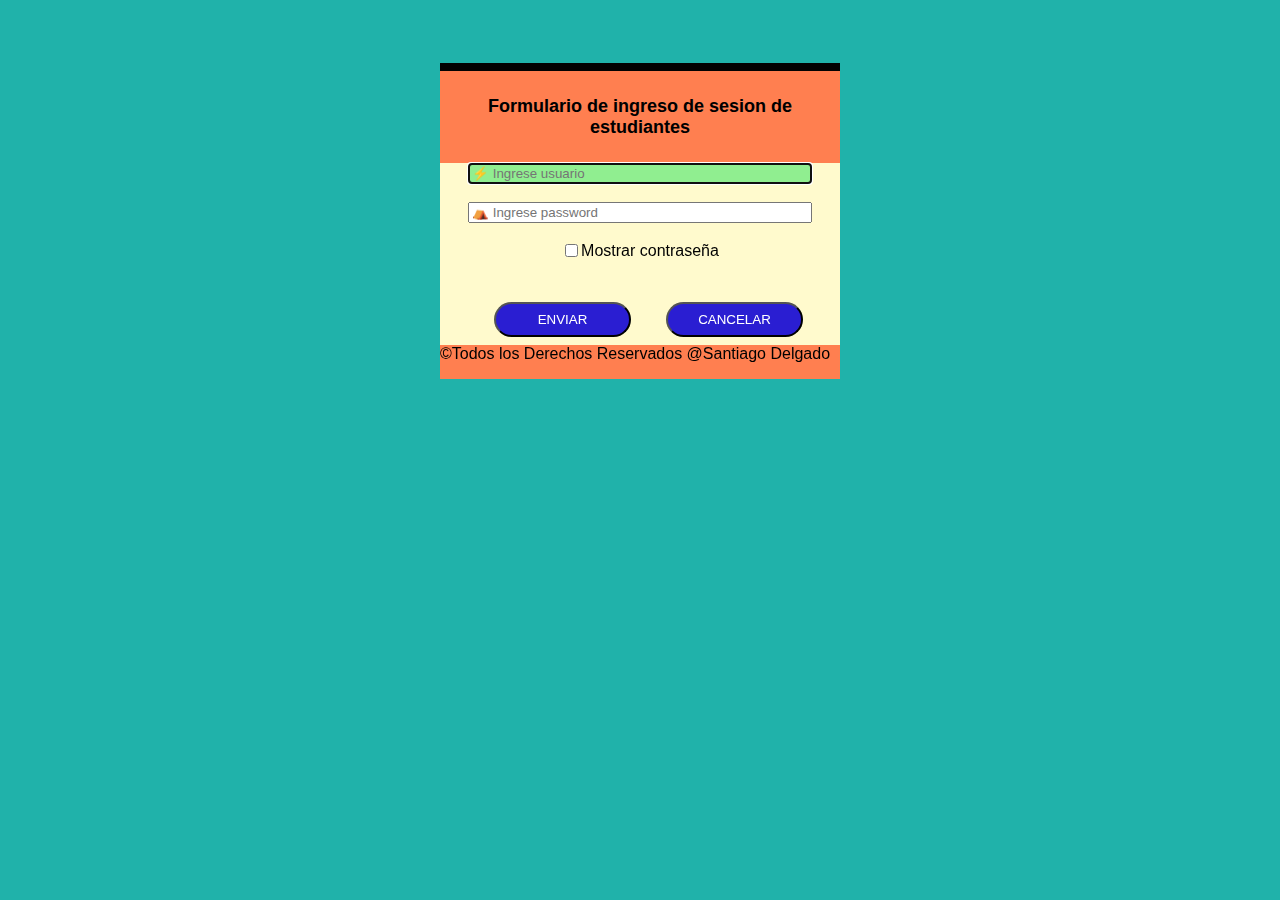
<file: SEMANA3/Formulario Ingreso.html>
<!DOCTYPE html>
<html lang="en">
<head>
    <meta charset="UTF-8">
    <meta name="viewport" content="width=device-width, initial-scale=1.0">
    <title>FORM INICIO</title>
    <link rel="stylesheet" href="./FormularioX.css">
</head>
<body>
    <div class="contenedor">
        <header>
            <h2>Formulario de ingreso de sesion de estudiantes</h2>
        </header>
        <main>
            <form class="form_register" action="Bienvenida.html">
                <input type="text" placeholder="&#9889 Ingrese usuario" required autofocus autocomplete="off">
                <br>
                <input type="password" placeholder="&#9978 Ingrese password" required autocomplete="off">
                <br>
                <div id="Terminos">
                    <input type="checkbox">Mostrar contraseña
                </div>
                <br>
                <div class="btn_accion">
                    <button class="btn_enviar" type="submit">ENVIAR</button>
                    <button class="btn_limpiar" type="reset">CANCELAR</button>
                </div>
            </form>
        </main>
        <footer>
            &copy;Todos los Derechos Reservados @Santiago Delgado
        </footer>
    </div> <!-- cierre del contenedor principal -->
</body>
</html>
</file>
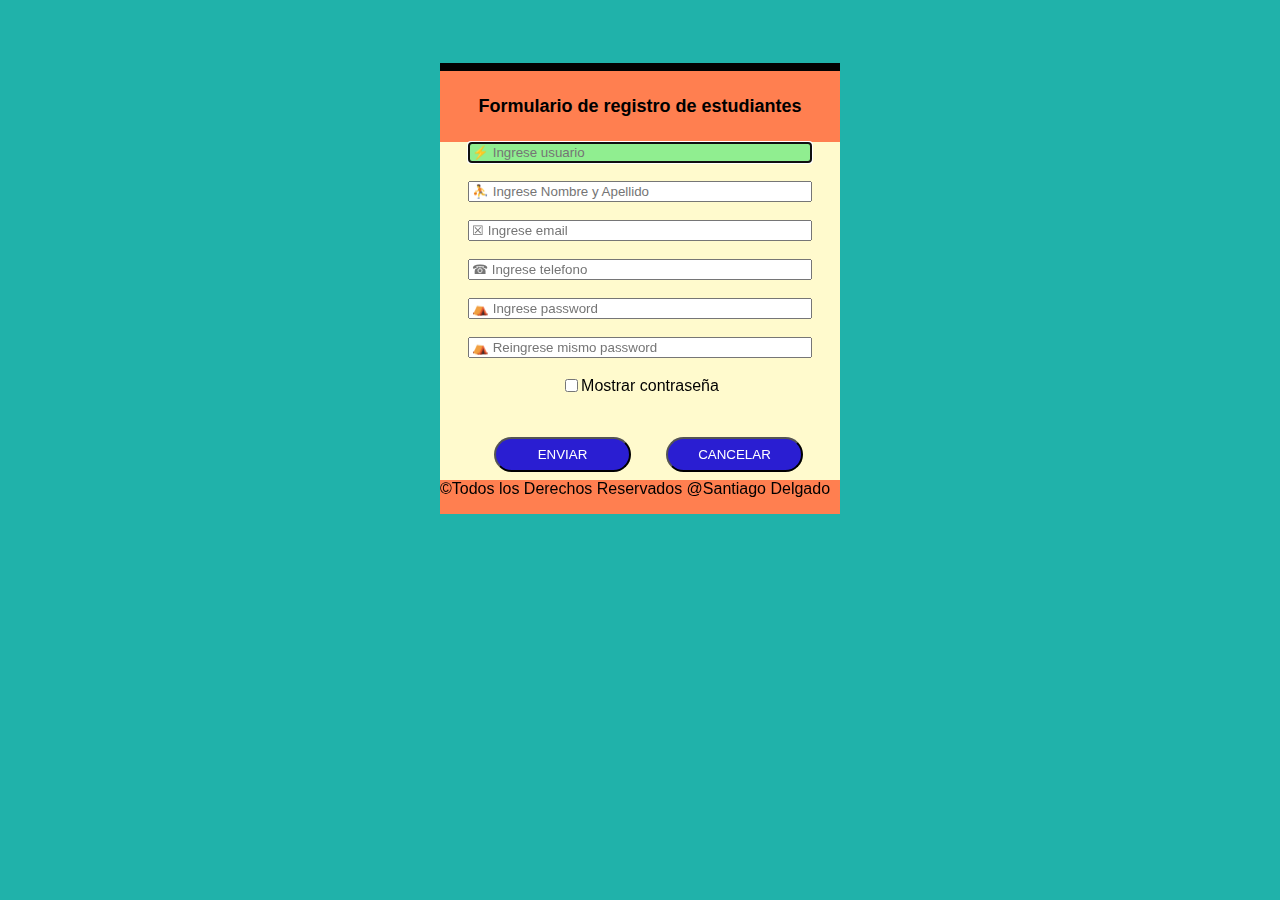
<file: SEMANA3/Formularios Registro.html>
<!DOCTYPE html>
<html lang="en">
<head>
    <meta charset="UTF-8">
    <meta name="viewport" content="width=device-width, initial-scale=1.0">
    <title>Document</title>
    <link rel="stylesheet" href="./FormularioX.css">
</head>
<body>
    <div class="contenedor">
        <header>
            <h2>Formulario de registro de estudiantes</h2>
        </header>
        <main>
            <form class="form_register" action="Bienvenida.html">
                <input type="text" placeholder="&#9889 Ingrese usuario" required autofocus autocomplete="off">
                <br>
                <input type="text" placeholder="&#9977 Ingrese Nombre y Apellido" required autocomplete="off">
                <br>
                <input type="email" placeholder="&#9746 Ingrese email" required autocomplete="off">
                <br>
                <input type="text" placeholder="&#9742 Ingrese telefono" required autocomplete="off">
                <br>
                <input type="password" placeholder="&#9978 Ingrese password" required autocomplete="off">
                <br>
                <input type="password" placeholder="&#9978 Reingrese mismo password" required autocomplete="off">
                <br>
                <div id="Terminos">
                    <input type="checkbox">Mostrar contraseña
                </div>
                <br>
                <div class="btn_accion">
                    <button class="btn_enviar" type="submit">ENVIAR</button>
                    <button class="btn_limpiar" type="reset">CANCELAR</button>
                </div>
            </form>
        </main>
        <footer>
            &copy;Todos los Derechos Reservados @Santiago Delgado
        </footer>
    </div> <!-- cierre del contenedor principal -->
</body>
</html>
</file>
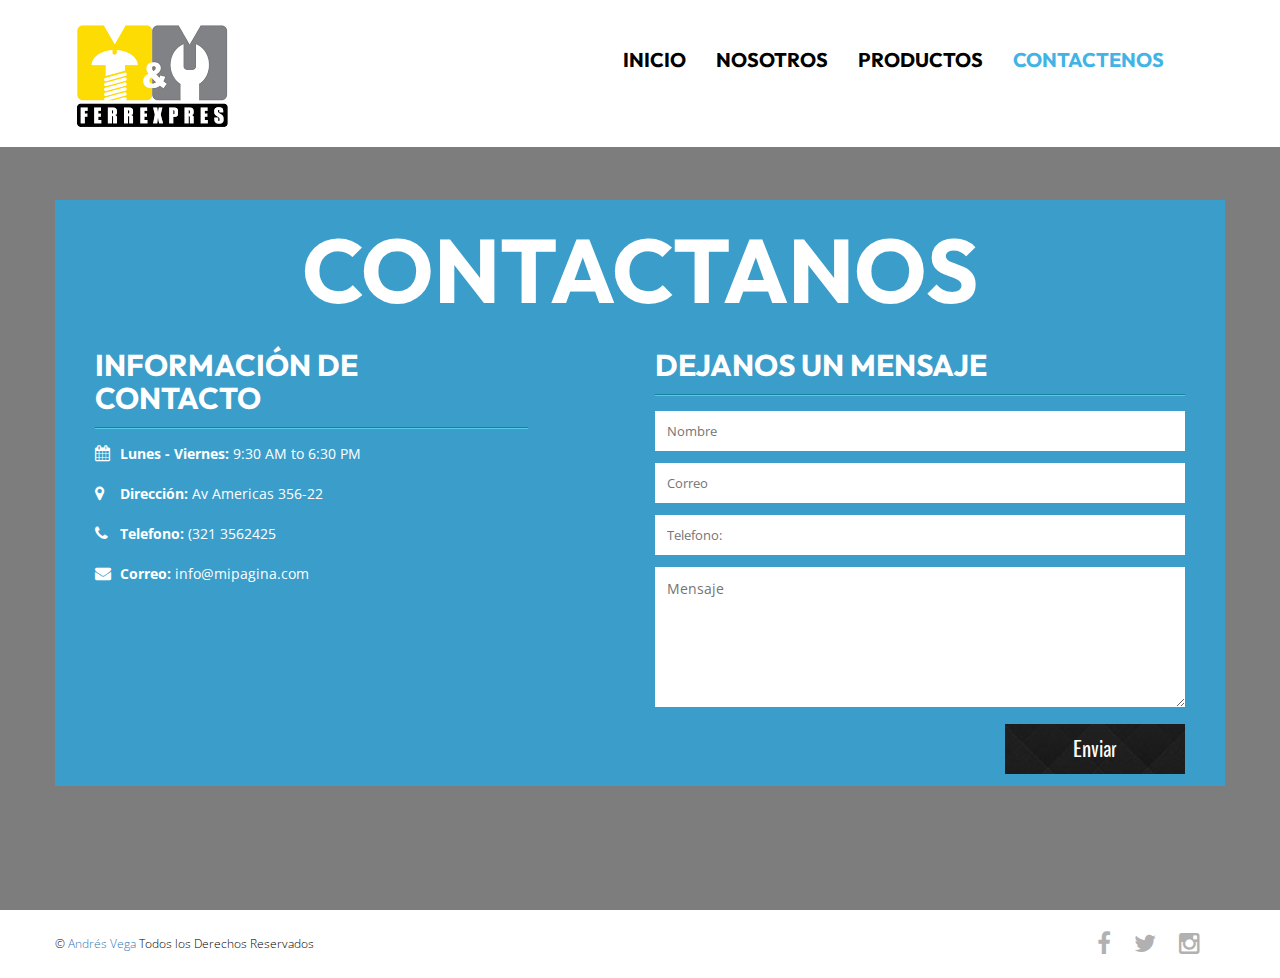
<file: semana 8/Ferreteria_bootstrap-20240326T133805Z-001/Ferreteria_bootstrap/contacto.html>
<!DOCTYPE html>
<html lang="en">
<head>
	<meta charset="UTF-8">
	<title>Mi Ferreteria</title>
	<link rel="stylesheet" href="css/font-awesome.min.css">
	<link rel="stylesheet" href="css/bootstrap.min.css">
	<link rel="stylesheet" href="css/style.css">
	<link href='http://fonts.googleapis.com/css?family=Open+Sans:600italic,400,800,700,300' rel='stylesheet' type='text/css'>
	<link href='http://fonts.googleapis.com/css?family=BenchNine:300,400,700' rel='stylesheet' type='text/css'>
</head>
<body>
<header class="top-header">
<div class="container">
<div class="row">
<div class="col-xs-5 header-logo">
<br>
<a href="index.html"><img src="img/logo.png" alt="" class="img-responsive logo"></a>
</div>
<div class="col-md-7">
<nav class="navbar navbar-default">
  <div class="container-fluid nav-bar">
					   
<div class="navbar-header">
 <button type="button" class="navbar-toggle collapsed" data-toggle="collapse" data-target="#bs-example-navbar-collapse-1">
<span class="sr-only">Toggle navigation</span>
<span class="icon-bar"></span>
<span class="icon-bar"></span>
<span class="icon-bar"></span>
 </button>
</div>
 <div class="collapse navbar-collapse" id="bs-example-navbar-collapse-1">
 <ul class="nav navbar-nav navbar-right">
  <li><a class="menu" href="index.html" >INICIO</a></li>
<li><a class="menu" href="nosotros.html">NOSOTROS</a></li>
<li><a class="menu" href="productos.html">PRODUCTOS </a></li>
<li><a class="menu active" href="contacto.html"> CONTACTENOS</a></li>
</ul></div></div></nav></div></div></div>
</header> 
<section class="api-map">
<div class="container-fluid">
<div class="row">
<div class="col-md-12 map" id="map"></div>
</div></div>
</section>
<section class="contact">
<div class="container">
<div class="row">
<div class="contact-caption clearfix">
<div class="contact-heading text-center">
<h2>Contactanos</h2>
</div>
<div class="col-md-5 contact-info text-left">
<h3>Información de Contacto</h3>
<div class="info-detail">
<ul><li><i class="fa fa-calendar"></i><span>Lunes - Viernes:</span> 9:30 AM to 6:30 PM</li></ul>
<ul><li><i class="fa fa-map-marker"></i><span>Dirección:</span> Av Americas 356-22</li></ul>
<ul><li><i class="fa fa-phone"></i><span>Telefono:</span> (321 3562425</li></ul>
<ul><li><i class="fa fa-envelope"></i><span>Correo:</span> info@mipagina.com</li></ul></div></div>
<div class="col-md-6 col-md-offset-1 contact-form">
<h3>Dejanos un Mensaje</h3>
<form class="form">
<input class="name" type="text" placeholder="Nombre">
<input class="email" type="email" placeholder="Correo">
<input class="phone" type="text" placeholder="Telefono:">
<textarea class="message" name="message" id="message" cols="30" rows="10" placeholder="Mensaje"></textarea>
<input class="submit-btn" type="submit" value="Enviar">
</form></div></div></div></div>
</section>
<footer class="footer clearfix">
<div class="container">
<div class="row">
<div class="col-xs-6 footer-para">
<p>&copy; <a href="https://www.mipagina.com">Andrés Vega</a> Todos los Derechos Reservados</p>
</div>
<div class="col-xs-6 text-right">
<a href=""><i class="fa fa-facebook"></i></a>
<a href=""><i class="fa fa-twitter"></i></a>
<a href=""><i class="fa fa-instagram"></i></a></div></div></div></footer>
<script src="js/jquery-2.1.1.js"></script>
	<script src="http://maps.google.com/maps/api/js?sensor=true"></script>
	<script src="js/gmaps.js"></script>
	<script src="js/smoothscroll.js"></script>
	<script src="js/bootstrap.min.js"></script>
	<script src="js/custom.js"></script>
	
</body>
</html>
</file>
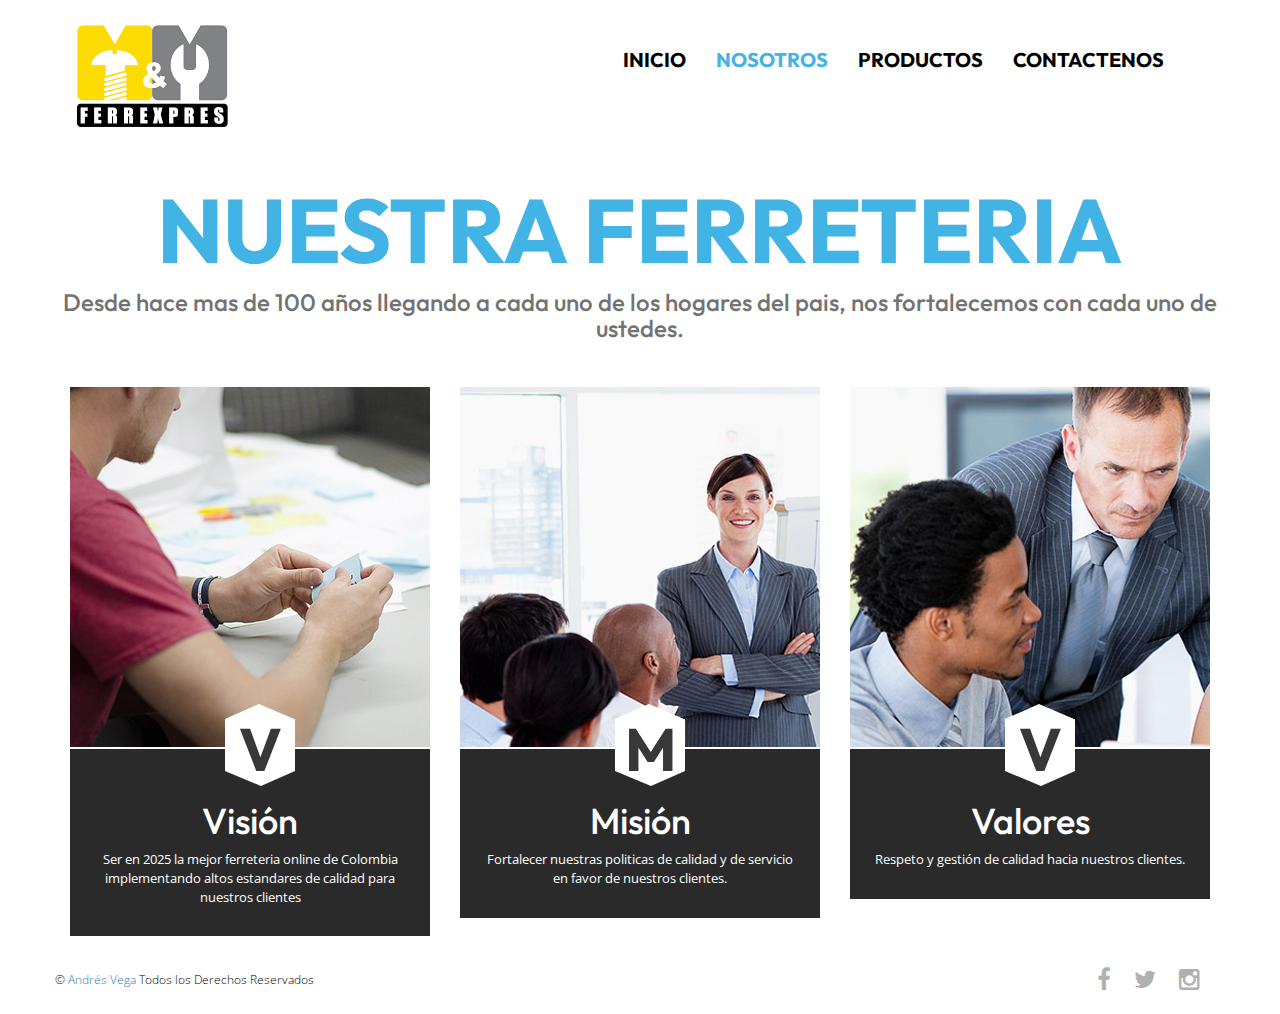
<file: semana 8/Ferreteria_bootstrap-20240326T133805Z-001/Ferreteria_bootstrap/nosotros.html>
<!DOCTYPE html>
<html lang="en">
<head>
	<meta charset="UTF-8">
	<title>Mi Ferreteria</title>
	<link rel="stylesheet" href="css/font-awesome.min.css">
	<link rel="stylesheet" href="css/bootstrap.min.css">
	<link rel="stylesheet" href="css/style.css">
	<link href='http://fonts.googleapis.com/css?family=Open+Sans:600italic,400,800,700,300' rel='stylesheet' type='text/css'>
	<link href='http://fonts.googleapis.com/css?family=BenchNine:300,400,700' rel='stylesheet' type='text/css'>
</head>
<body>
	
	<header class="top-header">
		<div class="container">
			<div class="row">
				<div class="col-xs-5 header-logo">
					<br>
					<a href="index.html"><img src="img/logo.png" alt="" class="img-responsive logo"></a>
				</div>

				<div class="col-md-7">
					<nav class="navbar navbar-default">
					  <div class="container-fluid nav-bar">
					   
					    <div class="navbar-header">
					      <button type="button" class="navbar-toggle collapsed" data-toggle="collapse" data-target="#bs-example-navbar-collapse-1">
					        <span class="sr-only">Toggle navigation</span>
					        <span class="icon-bar"></span>
					        <span class="icon-bar"></span>
					        <span class="icon-bar"></span>
					      </button>
					    </div>

					    
					    <div class="collapse navbar-collapse" id="bs-example-navbar-collapse-1">
					      
					      <ul class="nav navbar-nav navbar-right">
					        <li><a class="menu" href="index.html" >INICIO</a></li>
					        <li><a class="menu active" href="nosotros.html">NOSOTROS</a></li>
					        <li><a class="menu" href="productos.html">PRODUCTOS </a></li>
					        <li><a class="menu" href="contato.html"> CONTACTENOS</a></li>
					      </ul>
					    </div>
					  </div>
					</nav>
				</div>
			</div>
		</div>
	</header> 

<section class="about text-center">
	<div class="container">
		<div class="row">
			<h2>Nuestra Ferreteria</h2>
			<h4>Desde hace mas de 100 años llegando a cada uno de los hogares del pais, nos fortalecemos con cada uno de ustedes.</h4>

			<div class="col-md-4 col-sm-6">
				<div class="single-about-detail clearfix">
					<div class="about-img">
						<img src="img/about1.jpg" alt="">
					</div>

					<div class="about-details">
						<div class="pentagon-text">
							<h1>V</h1>
						</div>

						<h3>Visión</h3>
						<p>Ser en 2025 la mejor ferreteria online de Colombia implementando altos estandares de calidad para nuestros clientes</p>
					</div>
				</div>
			</div>

			<div class="col-md-4 col-sm-6">
				<div class="single-about-detail">
					<div class="about-img">
						<img class="img-responsive" src="img/about2.jpg" alt="">
					</div>

					<div class="about-details">
						<div class="pentagon-text">
							<h1>M</h1>
						</div>

						<h3>Misión</h3>
						<p>Fortalecer nuestras politicas de calidad y de servicio en favor de nuestros clientes.</p>
					</div>
				</div>
			</div>


			<div class="col-md-4 col-sm-6">
				<div class="single-about-detail">
					<div class="about-img">
						<img class="img-responsive" src="img/about3.jpg" alt="">
					</div>

					<div class="about-details">
						<div class="pentagon-text">
							<h1>V</h1>
						</div>

						<h3>Valores</h3>
						<p>Respeto y gestión de calidad hacia nuestros clientes.</p>
					</div>
				</div>
			</div>

		</div>
	</div>
</section>



<footer class="footer clearfix">
	<div class="container">
		<div class="row">
			<div class="col-xs-6 footer-para">
				<p>&copy; <a href="https://www.mipagina.com">Andrés Vega</a> Todos los Derechos Reservados</p>
			</div>

			<div class="col-xs-6 text-right">
				<a href=""><i class="fa fa-facebook"></i></a>
				<a href=""><i class="fa fa-twitter"></i></a>
				<a href=""><i class="fa fa-instagram"></i></a>
			</div>
		</div>
	</div>
</footer>

	<script src="js/jquery-2.1.1.js"></script>
	<script src="http://maps.google.com/maps/api/js?sensor=true"></script>
	<script src="js/gmaps.js"></script>
	<script src="js/smoothscroll.js"></script>
	<script src="js/bootstrap.min.js"></script>
	<script src="js/custom.js"></script>
	
</body>
</html>
</file>
<file: semana 8/Ferreteria_bootstrap-20240326T133805Z-001/Ferreteria_bootstrap/css/style.css>
@import url('https://fonts.googleapis.com/css2?family=Bebas+Neue&family=Outfit:wght@100..900&display=swap');
body{
	margin: 0;
	padding: 0;
	font-family: "Outfit", sans-serif;
	font-optical-sizing: auto;
	font-weight: weight;
	font-style: normal;
}
li{
	list-style: none;
}
a:hover, a:visited, a{
	text-decoration: none;
}
h1, h2{
	text-transform: uppercase;
	font-weight: bold;
}


/*header area*/
.top-header{
	background: #fff !important;
	position: fixed;
	width: 100%;
	z-index: 99999;
}
.header-backup{
	width: 20px;
	height: 119px;
	background: transparent;
	margin:auto;
}
.top-header img.logo{
	margin-bottom: 15px;
	margin-top: 0;
	transition:all .5s ease 0s;
  -webkit-transition:all .5s ease 0s;
  -moz-transition:all .5s ease 0s;
  -o-transition:all .5s ease 0s;
  -ms-transition:all .5s ease 0s;
}
.navbar-default {
  background-color: transparent;
  border-color: transparent;
  margin-bottom: 0;
  margin-top: 8px;
  transition:all .5s ease 0s;
  -webkit-transition:all .5s ease 0s;
  -moz-transition:all .5s ease 0s;
  -o-transition:all .5s ease 0s;
  -ms-transition:all .5s ease 0s;
}
.nav-bar{
	margin-top: 27px;
}
.navbar-toggle span{
	color: #fff;
}
ul.nav{
	margin: 0;
	padding: 0;
}
/* Esta seccion para modificar tamaño letra de barra <nav> */
.navbar-default .navbar-nav>li>a {
 	font-size: 20px;
	color: #000;
	text-transform: uppercase;
	transition: all .7s ease 0s;
	-webkit-transition: all .7s ease 0s;
	-moz-transition: all .7s ease 0s;
	-o-transition: all .7s ease 0s;
	-ms-transition: all .7s ease 0s;
	padding: 14px 15px;
	font-weight: bold;
}
.navbar-default .navbar-nav>li>a:hover{
	color: #999;
}
.navbar-default .navbar-toggle .icon-bar {
  background-color: #000;
}
li a.active{
	color: #42b3e5 !important;
}
.navbar-default .navbar-toggle {
  border-color: #fff;
  margin-top: 4px;
}



/*slider area*/
.slider-row{
	margin: 0;
	padding: 0;
}
.slider-wrapper{
	margin: 0;
	padding: 0 !important;
	background: #000 !important;
}
.carousel-caption h1{
	font-size: 157px;
	color: #fff;
	text-transform: uppercase;
	margin-bottom: 0;
}
.carousel-caption p{
	font-size: 40px;
	color: #fff;
	text-transform: uppercase;
	font-weight: bold;
	margin-top: 0;
}
.carousel-caption button{
	width: 240px;
	height: 60px;
	background: #3a9ecb;
	color: #fff;
	font-size: 30px;
	text-transform: uppercase;
	border:0;
	transition:all .5s ease 0s;
	-webkit-transition:all .5s ease 0s;
	-moz-transition:all .5s ease 0s;
	-o-transition:all .5s ease 0s;
	-ms-transition:all .5s ease 0s;
}
.carousel-caption button:hover{
	background: #2a2a2a;
}
.carousel-control{
	width: 5%;
}
.carousel-inner{
	background: -webkit-linear-gradient(left, #000 , blue); /* For Safari 5.1 to 6.0 */
	background: -o-linear-gradient(left, #000, blue); /* For Opera 11.1 to 12.0 */
	background: -moz-linear-gradient(left, #000, blue); /* For Firefox 3.6 to 15 */
	background: linear-gradient(to left, #000 , blue); /* Standard syntax */
}
/* Esta regla de CSS se utiliza para modificar tamaño imágenes en contenedor section  */
.carousel-inner .item img{
    height: 80vh;
    width: 100vw;
}
.item{
	position: relative;
}
.carousel-caption {
	position: absolute;
	text-align: left;
	left: 12%;
    line-height: 1;
    top: 50%;
    margin-top: -100px;
}
.carousel-control .glyphicon-chevron-left, .carousel-control .icon-prev {
  font-size: 18px;
  padding: 5px;
  background: #fff;
  border-radius: 50%;
  color: transparent;
  margin-left: 0;
  margin-top: 50px;
}
.carousel-control .glyphicon-chevron-right, .carousel-control .icon-next {
  font-size: 18px;
  padding: 5px;
  background: #fff;
  border-radius: 50%;
  color: transparent;
  margin-right: 0;
  margin-top: 50px;
}

/*about area*/
.about h1{
	font-size: 80px;
	color: #42b3e5;
	margin-top: 50px;
}

.about p{
	font-size: 14px;
	color: #000;
	font-family: 'Open Sans', sans-serif;
	padding: 0 25px;
	padding-bottom: 30px;
}

.about h2{
	font-size: 90px;
	color: #42b3e5;
	margin-top: 180px;
}
.about h4{
	font-size: 24px;
	color: #737373;
	margin-bottom: 45px;
}
.about-img img{
	width: 100%;
}
.single-about-detail{
	position: relative;
}
.pentagon-text h1{
	font-size: 60px;
	color: #383838;
	margin-top: 0;
	transition: all .7s ease 0s;
	-webkit-transition: all .7s ease 0s;
	-moz-transition: all .7s ease 0s;
	-o-transition: all .7s ease 0s;
	-ms-transition: all .7s ease 0s;
	position: absolute;
	  left: 15%;
	  width: 50px;
	  top: -6%;
}
.pentagon-text {
  width: 70px;
  height: 52px;
  background: #fff;
  position: relative;
   top: -30px;
  left: 43%;
}
.pentagon-text:before {
  content: "";
  position: absolute;
  top: -15px;
  left: 0;
  width: 0;
  height: 0;
  border-left: 34px solid transparent;
  border-right: 35px solid transparent;
  border-bottom: 15px solid #fff;
}
.pentagon-text:after {
  content: "";
  position: absolute;
  bottom: -15px;
  left: 0;
  width: 0;
  height: 0px;
  border-left: 36px solid transparent;
  border-right: 34px solid transparent;
  border-top: 15px solid #fff;
}
.about-details{
	background: #2a2a2a;
	border-top: 2px solid #fff;
	transition: all .7s ease 0s;
	-webkit-transition: all .7s ease 0s;
	-moz-transition: all .7s ease 0s;
	-o-transition: all .7s ease 0s;
	-ms-transition: all .7s ease 0s;
}
.about-details h3{
	font-size: 36px;
	color: #fff;
	margin-top: 0;
}
.about-details p{
	font-size: 13px;
	color: #fff;
	font-family: 'Open Sans', sans-serif;
	padding: 0 25px;
	padding-bottom: 30px;
}
.single-about-detail:hover .about-details{
	background: #3a9dca;
}
.single-about-detail:hover .pentagon-text h1{
	color: #3a9dca;
}


.service{
	background: url(../img/pattern.jpg);
	background-repeat: repeat-y;
	margin-top: 40px;
}
.service h2{
	font-size: 90px;
	color: #fff;
	margin-top: 70px;
	margin-bottom: 0;
}
.service h4{
	font-size: 24px;
	color: #fff;
	margin-top: 0;
	margin-bottom: 70px;
	display: block;
}
.single-service{
	text-align:center;
}
.single-service-img {
  width: 205px;
  height: 125px;
  padding-left:30px;
  position: relative;
}
.service-img {
  width: 205px;
  height: 125px;
  background: #3a9ecb;
  position: relative;
}
.single-service h3{
	margin-top: 10px;
	color: #fff;
	padding-bottom: 50px;
	position:relative;
}
.service-img img{
	position: absolute;
}



.sec_video{
	background: #fff;
	margin-top: 30px;
	margin-bottom: 30px;
}

/*contact section*/
.contact-caption{
	background: #3a9dca;
}
.contact-heading h2{
	color: #fff;
	font-size: 90px;
}
.contact-info{
	padding-left: 40px;
}
.contact-info h3{
	padding-left: 0;
	font-size: 30px;
	color: #fff;
	text-transform: uppercase;
	font-weight: bold;
	border-bottom: 1px solid #13849c;
	padding-bottom: 12px;
	margin-bottom: 0;
}
.contact-form h3{
	padding-left: 0;
	font-size: 30px;
	color: #fff;
	text-transform: uppercase;
	font-weight: bold;
	border-bottom: 1px solid #13849c;
	padding-bottom: 12px;
	margin-bottom: 0;
}
.contact-info ul{
	margin: 0;
	padding: 0;
}
.contact-info ul li{
	font-family: 'Open Sans', sans-serif;
	font-size: 14px;
	color: #fff;
}
.contact-info i.fa{
	font-size: 16px;
  	padding-right: 12px;
  	width: 25px;
  	height: 38px;
}
.contact-info ul li span{
	font-weight: bold;
}
.contact-form input{
	width: 100%;
	height: 40px;
	background: #fff;
	font-size: 13px;
	color: #084a5c;
	font-family: 'Open Sans', sans-serif;
	padding: 12px;
	border:0;
	margin-bottom: 12px;
}
.contact-form textarea{
	font-family: 'Open Sans', sans-serif;
	padding:12px;
	width: 100%;
	height: 140px;
	border:0;
	margin-bottom: 12px;
}
.info-detail{
	border-top: 1px solid #53cde5;
	padding-top: 15px;
}
.form{
	border-top: 1px solid #53cde5;
	padding-top: 15px;
	text-align: right;
}
.contact-form input.submit-btn{
	width: 180px;
	height: 50px;
	float: right;
	font-size: 24px;
	color: #fff;
	background: url(../img/btn-bg.jpg);
	background-repeat: no-repeat;
	padding: 0;
	font-family: 'BenchNine', sans-serif;
	font-weight: bold;
	
}
.contact-form{
	padding-right: 40px;
}

/*gmap*/
#map{
	height: 830px;
}
.map{
	margin-top: 80px;
	position: relative;
	overflow: hidden;
}
.contact{
	position: absolute;
	width: 100%;
	height: 830px;
	margin-top: 0px;
	left: 0;
	margin-top: -830px;
	background: rgba(0, 0, 0, 0.51);
}
.contact-caption{
	margin-top: 120px;
}

/*footer*/
.footer-para{
	margin: 0;
	padding: 0;
}
.footer p{
	font-size: 12px;
	color: #000;
	font-family: 'Open Sans', sans-serif;
	font-weight: 300;
	margin: 0;
	padding: 25px 0;

}
.footer a i.fa{
	font-size: 24px;
	color: #b1b1b1;
	padding: 22px 10px;
}
.footer a i.fa:hover{
	color: #42b3e5;
}

.carousel-inner{
	position: relative;
}



/*======================css for carousel=========================*/
.carousel-fade .carousel-inner .item {
  opacity: 0;
  transition-property: opacity;
}

.carousel-fade .carousel-inner .active {
  opacity: 1;
}

.carousel-fade .carousel-inner .active.left,
.carousel-fade .carousel-inner .active.right {
  left: 0;
  opacity: 0;
  z-index: 1;
}

.carousel-fade .carousel-inner .next.left,
.carousel-fade .carousel-inner .prev.right {
  opacity: 1;
}

.carousel-fade .carousel-control {
  	z-index: 2;
    opacity: 1;
    background-image: linear-gradient(to right,rgba(0,0,0,.0001) 0,rgba(0, 0, 0, 0) 100%);
}
@media all and (transform-3d), (-webkit-transform-3d) {
    .carousel-fade .carousel-inner > .item.next,
    .carousel-fade .carousel-inner > .item.active.right {
      opacity: 0;
      -webkit-transform: translate3d(0, 0, 0);
              transform: translate3d(0, 0, 0);
    }
    .carousel-fade .carousel-inner > .item.prev,
    .carousel-fade .carousel-inner > .item.active.left {
      opacity: 0;
      -webkit-transform: translate3d(0, 0, 0);
              transform: translate3d(0, 0, 0);
    }
    .carousel-fade .carousel-inner > .item.next.left,
    .carousel-fade .carousel-inner > .item.prev.right,
    .carousel-fade .carousel-inner > .item.active {
      opacity: 1;
      -webkit-transform: translate3d(0, 0, 0);
              transform: translate3d(0, 0, 0);
    }
}

/* just for demo purpose */
    html,
    body,
    .carousel,
    .carousel-inner,
    .carousel-inner .item {
      height: 100%;
    }


/******************************
responsive area
********************************/

/* md */
@media (min-width: 992px) and (max-width: 1199px) {
	.navbar-default .navbar-nav>li>a {
	  font-size: 20px;
	  padding: 14px 12px;
	}
	.carousel-caption h1 {
  		font-size: 120px;
  	}
  	.carousel-caption p {
  		font-size: 32px;
  	}
  	.carousel-caption button {
	  width: 215px;
	  height: 55px;
	  font-size: 26px;
	}
	h2 {
  		font-size: 75px !important;
  	}
  	h4 {
  		font-size: 22px !important;
  	}
  	.person-detail h3 {
  		font-size: 26px;
  	}
  	.person-detail p {
  		font-size: 12px;
  	}

}

/* sm */
@media (min-width: 768px) and (max-width: 991px) {
	.navbar-default .navbar-nav>li>a {
	  font-size: 16px;
	  padding: 10px 8px;
	}
	.carousel-caption h1 {
  		font-size: 90px;
  	}
  	.carousel-caption p {
  		font-size: 30px;
  	}
  	.carousel-caption button {
		 width: 180px;
		 height: 50px;
		 background: #3a9ecb;
		 color: #fff;
		 font-size: 22px;
	}
	h2 {
  		font-size: 70px !important;
  	}
  	h4 {
  		font-size: 18px !important;
  	}
  	#map{
		height: 1050px;
	}
	.contact{
		margin-top:-1050px;
		height: 1050px;
	}
	.contact-caption {
	 margin-top: 110px;
	}
}

/* xs */
@media (min-width: 480px) and (max-width: 767px) {
	.header-logo img{
	  margin-top: 20px;
	}
	.navbar-default .navbar-nav>li>a {
	  font-size: 20px;
	}
	.carousel-caption {
	    margin-top: -110px;
	}
	.carousel-caption h1 {
  		font-size: 75px;
  	}
  	.carousel-caption p {
  		font-size: 25px;
  	}
  	.carousel-caption button {
	  width: 160px;
	  height: 40px;
	  font-size: 20px;
	}
	#map{
		height: 1120px;
	}
	.contact{
		height: 1120px;
		margin-top: -1120px;
	}
	h2 {
	  font-size: 70px !important;
	}
	h4{
  		font-size: 21px !important;
  	}
	.contact-info ul {
	  margin-left: 4px;
	}
	.contact-info i.fa {
	  width: 25px;
	}
	.contact-caption {
	  margin-top: 140px;
	}
}

/* XS Portrait */
@media (max-width: 479px) {
	.top-header img.logo {
	  margin: 20px 10px;
	}
	.header-logo{
		margin-top: 20px !important;
	}
	.navbar-default .navbar-toggle {
		 border-color: #fff;
		 margin-top: -7px;
		 right: 10%;
	}
	.navbar-default .navbar-nav>li>a {
	  font-size: 16px;
	  text-align: left;
	}
	.header-backup{
		  height: 80px;
	}
	.carousel-caption {
	    margin-top: -60px;
	}
	.carousel-caption h1 {
  		  font-size: 20px;
  	}
  	.carousel-caption p {
  		font-size: 12px;
  	}
	.carousel-caption button {
	  width: 90px;
	  height: 23px;
	  font-size: 16px;
	}
	.carousel-control .glyphicon-chevron-right, .carousel-control .icon-next {
	  margin-top: 30px;
	}
	.carousel-control .glyphicon-chevron-left, .carousel-control .icon-prev {
	  margin-top: 30px;
	}
	.about h2 {
	  font-size: 50px;
	  color: #42b3e5;
	  margin-top: 30px;
	}
	.service h2 {
	  font-size: 50px;
	  margin-top: 40px;
	}
	.team h2 {
	  font-size: 50px;
	  margin-top: 40px;
	}
	h4 {
	  font-size: 18px !important;
	}
	.contact-caption{
		margin-top: 38%;
	}
	#map{
		height: 950px;
	}
	.contact{
		height: 950px;
		margin-top: -950px;
	}
	.contact-heading h2 {
	  font-size: 50px;
	  text-align: left;
	  margin-left: 15px;
	}
	.contact-info h3 {
	  margin-left: 8px;
	  font-size: 25px;
	  padding-bottom: 8px;
	}
	.info-detail {
	  margin-left: 8px;
	}
	.contact-info ul li {
	  font-size: 10px;
	}
	.contact-info i.fa {
	  font-size: 13px;
	  width: 20px;
	  height: 18px;
	}
	.contact-info, .contact-form{
		padding: 10px;
	}
	.contact-form h3 {
	  font-size: 25px;
	  padding-bottom: 8px;
	  margin-bottom: 0;
	  margin-right: 0px;
	}
	.footer a i.fa {
	  font-size: 18px;
	  padding: 25px 7px;
	}
	.footer p {
  		font-size: 10px;
  	}
}
</file>
<file: SEMANA3/FormularioX.css>
html{
    font-size: 16px;
    font-family: sans-serif; /*tipo de fuente*/
}
body{
    background-color: lightseagreen; /*color de fondo*/
}
/* aplicar estilos a la clase= "contenedor" */
.contenedor{
    max-width: 400px;
    height: auto;
    background-color: coral;
    margin: 5% auto;/* centrar contenedor en doc web */
    padding-bottom: 16px;
}
header{
    width: 100%;
    text-align: center; /*centrar texto*/
    padding: 10px 0 5px;
    border-top: solid 8px rgb(2, 2, 2);
    margin-bottom: 5px;
}
header h2{
    font-weight: bold; /*negrilla*/
    color: black;
    font-size: 18px; /*tamaño de fuente*/
}
.form_register{
    padding: 0 28px;
    display: flex;
    flex-direction: column;
    justify-content: space-between;/* alinear horizontal*/
    align-content: center; /*alinear vertical*/
    background-color: lemonchiffon;
}
.btn_accion{
    display: flex;
    justify-content: space-around;/*alinear horizontal mas cercanos*/
    margin-top: 16px;
}
.input, .btn_enviar, .btn_limpiar{
    background-color: rgb(149, 71, 223);
    padding: 8px;
    margin: 8px;
    outline: none;/*quitar bordes de color negro*/
    transition: all .5s;/*efecto de animacion en delay*/
}
.btn_enviar, .btn_limpiar{
    width: 40%;
    border-radius: 25px;/*bordes redondeados*/
    background-color: rgb(42, 30, 210);
    color: rgb(255, 255, 255);
    margin-left: 25px;
}
/*seudo clase o evento de un css focus al dar click en el control del fomulario*/
input:focus{ 
    background-color: lightgreen;
    border-color: darkgoldenrod;
}
#Terminos{
    display: flex;
    flex-direction: row;
    justify-content: center;
    align-items: center;
}
</file>
